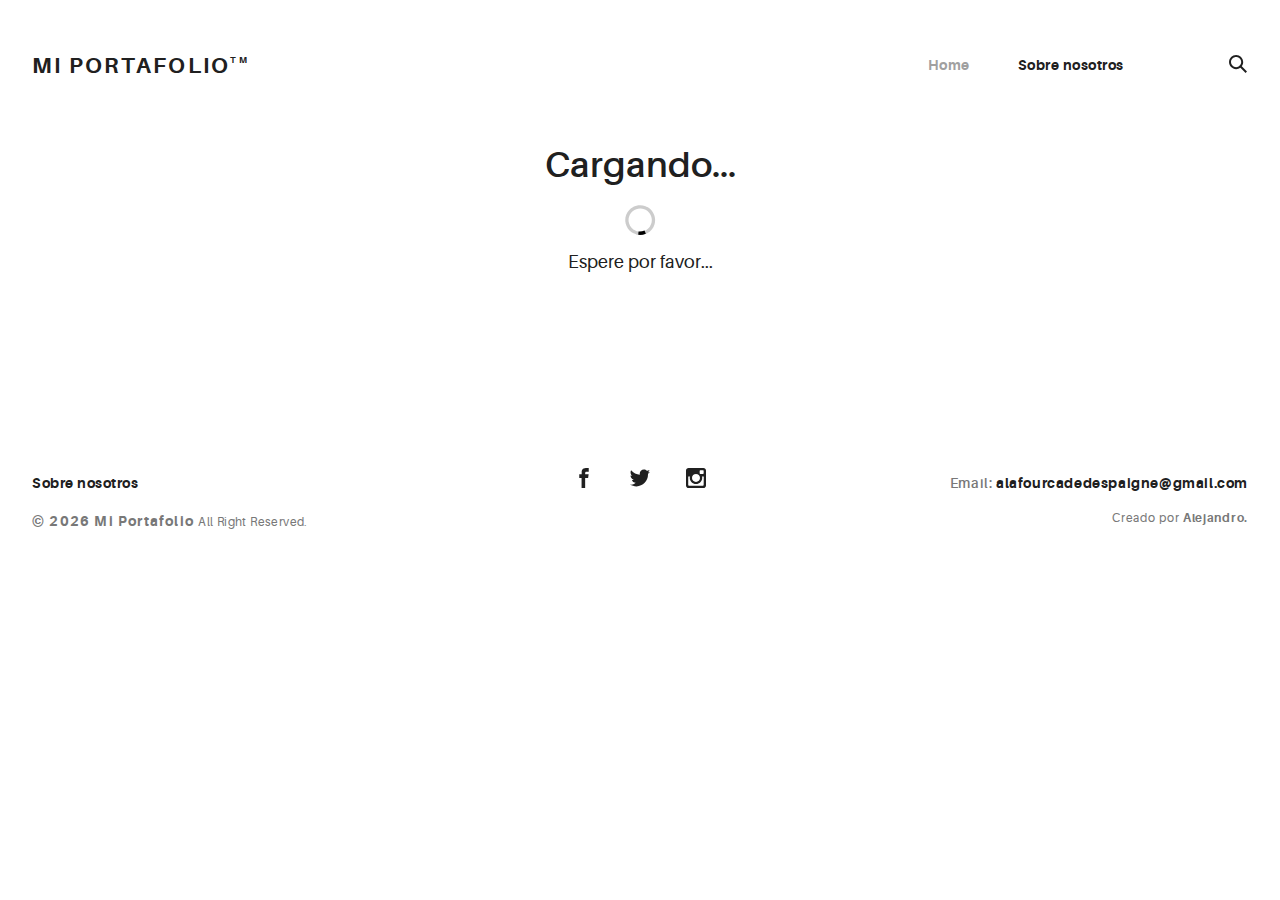
<file: docs/index.html>
<!doctype html><html lang="en"><head><meta charset="utf-8"><title>Portafolio</title><meta name="viewport" content="width=device-width,initial-scale=1"><link rel="icon" type="image/svg+xml" href="assets/img/urku-ico.svg"><link rel="stylesheet" href="assets/css/aurora-pack.min.css"><link rel="stylesheet" href="assets/css/aurora-theme-base.min.css"><link rel="stylesheet" href="assets/css/urku.css"><link href="styles.e2f6d276fafc227a1b71.bundle.css" rel="stylesheet"/></head><body><app-root></app-root><script src="assets/js/svg4everybody.min.js"></script><script>svg4everybody();</script><script type="text/javascript" src="inline.318b50c57b4eba3d437b.bundle.js"></script><script type="text/javascript" src="polyfills.b6b2cd0d4c472ac3ac12.bundle.js"></script><script type="text/javascript" src="main.88650b9a22c1e3d69df6.bundle.js"></script></body></html>
</file>
<file: docs/assets/css/urku.css>
item-inside-1/* * * * * * * * * * * * * * * * * * * * *\
 UrkuPortfolio v1.0.0
 Urku is a prtfolio template with a very clean style.
 (c) 2016 Lionel <lionel@pixeden.com> (http://pixeden.com)
 https://bitbucket.org/elrumordelaluz/urkuportfolio
 Licensed under  MIT
\* * * * * * * * * * * * * * * * * * * * */
@charset "UTF-8";
body {
  margin: 0;
}

.rk-container {
  margin-right: auto;
  margin-left: auto;
  padding-left: .25rem;
  padding-right: .25rem;
}
@media (min-width: 40em) {
  .rk-container {
    max-width: 88.88889em;
    width: 95vw;
  }
  .rk-container--inner {
    max-width: 68.88889em;
    width: 82vw;
  }
}
.rk-container--full {
  max-width: 100%;
  padding-left: 0;
  padding-right: 0;
  width: 100%;
}
@media (min-width: 64em) {
  .rk-container {
    padding-left: 0;
    padding-right: 0;
  }
}

.rk-main {
  z-index: 1;
  position: static;
}
.top-fixed .rk-main {
  padding-top: 8.5rem;
}
@media (min-width: 64em) {
  .rk-main {
    position: relative;
  }
}

.rk-header {
  background-color: #fff;
  position: relative;
  z-index: 5;
}
.top-fixed .rk-header {
  position: fixed;
}

.rk-topbar {
  -webkit-box-align: start;
  -webkit-align-items: flex-start;
  -ms-flex-align: start;
          align-items: flex-start;
  display: -webkit-box;
  display: -webkit-flex;
  display: -ms-flexbox;
  display:         flex;
  -webkit-flex-wrap: wrap;
      -ms-flex-wrap: wrap;
          flex-wrap: wrap;
  -webkit-box-pack: justify;
  -webkit-justify-content: space-between;
  -ms-flex-pack: justify;
          justify-content: space-between;
  padding-bottom: 3.3rem;
  padding-top: 2.8rem;
}
@media (min-width: 64em) {
  .rk-topbar {
    padding-bottom: 0;
  }
}

.rk-logo {
  -webkit-box-flex: 0;
  -webkit-flex: 0 0 100%;
      -ms-flex: 0 0 100%;
          flex: 0 0 100%;
  font-size: 1.375rem;
  font-weight: 700;
  letter-spacing: 2.25px;
  text-align: center;
  text-transform: uppercase;
  width: 20%;
}
.rk-logo sup {
  font-size: .5625rem;
  position: relative;
  top: -1px;
}
@media (min-width: 64em) {
  .rk-logo {
    -webkit-box-flex: 1;
    -webkit-flex: 1;
        -ms-flex: 1;
            flex: 1;
    text-align: left;
  }
}

.rk-search {
  -webkit-align-self: flex-start;
  -ms-flex-item-align: start;
          align-self: flex-start;
  margin-bottom: 3.4rem;
  margin-left: 7.7rem;
  padding-top: .16rem;
  position: relative;
}
.rk-search label,
.rk-search input {
  display: inline-block;
  vertical-align: middle;
}
.rk-search label {
  cursor: pointer;
  height: 1.875rem;
  left: -1.5rem;
  padding-bottom: .67em;
  padding-top: 0;
  position: absolute;
  top: 0;
  -webkit-transition: color .3s;
          transition: color .3s;
  width: 1.875rem;
  z-index: 20;
}
.rk-search svg {
  height: 100%;
  width: 100%;
}
.rk-search input {
  background-color: transparent;
  border: 0;
  font-size: .875rem;
  opacity: 0;
  outline: 0;
  padding: 0;
  padding-bottom: .3em;
  -webkit-transition: .3s;
          transition: .3s;
  z-index: 10;
  width: 1px;
}
.rk-search input:focus {
  opacity: 1;
  padding-left: .5rem;
  width: 100px;
}
.rk-search input:focus + label {
  color: #a0a0a0;
}

.rk-navmobile {
  position: relative;
}

.rk-mobile-menu {
  display: none;
}
.rk-mobile-menu + label {
  cursor: pointer;
  display: inline-block;
  height: 24px;
  left: 2.5vw;
  position: absolute;
  top: 2.7rem;
  width: 16px;
  z-index: 300;
}
.rk-mobile-menu + label svg {
  height: 4px;
  width: 20px;
  margin: 0;
  display: block;
  margin-bottom: 3px;
  -webkit-transition: .3s;
          transition: .3s;
}
.rk-mobile-menu + label svg:nth-of-type(1) {
  -webkit-transform-origin: center left;
      -ms-transform-origin: center left;
          transform-origin: center left;
}
.rk-mobile-menu + label svg:nth-of-type(3) {
  -webkit-transform-origin: center left;
      -ms-transform-origin: center left;
          transform-origin: center left;
}
@media (min-width: 64em) {
  .rk-mobile-menu + label {
    display: none;
  }
}
.rk-mobile-menu:checked + label,
.rk-mobile-menu + label:hover {
  color: #a0a0a0;
}
.rk-mobile-menu:checked + label svg:nth-of-type(1) {
  -webkit-transform: rotate(45deg);
      -ms-transform: rotate(45deg);
          transform: rotate(45deg);
}
.rk-mobile-menu:checked + label svg:nth-of-type(2) {
  -webkit-transform: translateX(-100%);
      -ms-transform: translateX(-100%);
          transform: translateX(-100%);
  opacity: 0;
}
.rk-mobile-menu:checked + label svg:nth-of-type(3) {
  -webkit-transform: rotate(-45deg);
      -ms-transform: rotate(-45deg);
          transform: rotate(-45deg);
}

.rk-footer {
  margin-top: 10.5rem;
  margin-bottom: 2rem;
}

.rk-footer__text {
  color: #787878;
  font-size: .75rem;
  margin-bottom: .875rem;
}
.rk-footer__text span {
  font-size: .875rem;
}

.rk-footer__copy {
  letter-spacing: .4px;
}
.rk-footer__copy span {
  letter-spacing: 1.2px;
}

.rk-footer__contact {
  display: inline-block;
  letter-spacing: .6px;
}

.rk-footer__by {
  letter-spacing: .7px;
}

.rk-social-btn {
  background: none;
  border: 0;
  display: inline-block;
  height: 20px;
  margin-left: 1rem;
  margin-right: 1rem;
  width: 20px;
}
.rk-social-btn:first-child {
  margin-left: 0;
}
.rk-social-btn:last-child {
  margin-right: 0;
}
.rk-social-btn svg {
  height: 100%;
  width: 100%;
}

.rk-layout-ctrl-cont {
  position: absolute;
  text-align: right;
  top: 2.65rem;
  padding-right: 2.5rem;
}
.top-fixed .rk-layout-ctrl-cont {
  position: fixed;
  z-index: 401;
}
.top-fixed .rk-layout-ctrl-cont:first-of-type {
  top: 2.65rem;
}
@media (min-width: 64em) {
  .rk-layout-ctrl-cont {
    padding-right: 0;
    top: 2.25rem;
  }
  .rk-layout-ctrl-cont:first-of-type {
    top: 0;
  }
  .top-fixed .rk-layout-ctrl-cont {
    top: 10.7625rem;
    z-index: -1;
  }
  .top-fixed .rk-layout-ctrl-cont:first-of-type {
    top: 8.5rem;
  }
}

.rk-layout-ctrl {
  cursor: pointer;
  display: none;
  float: right;
  clear: both;
  height: 28px;
  opacity: 0;
  padding-right: .09rem;
  padding-top: 0;
  -webkit-transition: color .3s;
          transition: color .3s;
  width: 20px;
  z-index: 401;
  position: absolute;
}
.rk-layout-ctrl:hover {
  color: #a0a0a0;
}
.rk-layout-ctrl svg {
  height: 100%;
  width: 100%;
}
@media (min-width: 40em) {
  .rk-layout-ctrl {
    display: inline-block;
  }
}
@media (min-width: 64em) {
  .rk-layout-ctrl {
    opacity: 1;
    position: static;
  }
}

.layout-ctrl-input {
  display: none;
}
.layout-ctrl-input:checked + .rk-layout-ctrl-cont label {
  display: none;
  color: #a0a0a0;
}
@media (min-width: 64em) {
  .layout-ctrl-input:checked + .rk-layout-ctrl-cont label {
    display: block;
  }
}

.rk-layout-ctrl-mobile {
  color: #a0a0a0;
  height: 19px;
  position: absolute;
  right: 40px;
  top: 46px;
  width: 19px;
  z-index: 400;
}
.top-fixed .rk-layout-ctrl-mobile {
  position: fixed;
}
.rk-layout-ctrl-mobile svg {
  -webkit-transition: -webkit-transform 250ms;
          transition:         transform 250ms;
  position: absolute;
  width: 48%;
}
.rk-layout-ctrl-mobile svg:nth-child(1),
.rk-layout-ctrl-mobile svg:nth-child(2) {
  top: 0;
  -webkit-transform-origin: top center;
      -ms-transform-origin: top center;
          transform-origin: top center;
}
.rk-layout-ctrl-mobile svg:nth-child(1),
.rk-layout-ctrl-mobile svg:nth-child(3) {
  left: 0;
}
.rk-layout-ctrl-mobile svg:nth-child(2),
.rk-layout-ctrl-mobile svg:nth-child(4) {
  right: 0;
}
.rk-layout-ctrl-mobile svg:nth-child(3),
.rk-layout-ctrl-mobile svg:nth-child(4) {
  bottom: 0;
  -webkit-transform-origin: bottom center;
      -ms-transform-origin: bottom center;
          transform-origin: bottom center;
}
.rk-layout-ctrl-mobile svg:nth-child(1),
.rk-layout-ctrl-mobile svg:nth-child(4) {
  -webkit-transform: scaleY(1.3);
      -ms-transform: scaleY(1.3);
          transform: scaleY(1.3);
}
.rk-layout-ctrl-mobile svg:nth-child(2),
.rk-layout-ctrl-mobile svg:nth-child(3) {
  -webkit-transform: scaleY(.7);
      -ms-transform: scaleY(.7);
          transform: scaleY(.7);
}
.rk-layout-ctrl-mobile.layout-blog svg:nth-child(1),
.rk-layout-ctrl-mobile.layout-blog svg:nth-child(3) {
  -webkit-transform: scaleX(1.3);
      -ms-transform: scaleX(1.3);
          transform: scaleX(1.3);
  -webkit-transform-origin: left center;
      -ms-transform-origin: left center;
          transform-origin: left center;
}
.rk-layout-ctrl-mobile.layout-blog svg:nth-child(2),
.rk-layout-ctrl-mobile.layout-blog svg:nth-child(4) {
  -webkit-transform: scaleX(1.3);
      -ms-transform: scaleX(1.3);
          transform: scaleX(1.3);
  -webkit-transform-origin: right center;
      -ms-transform-origin: right center;
          transform-origin: right center;
}
#layout-grid:checked ~ .rk-layout-ctrl-mobile svg {
  -webkit-transform: scale(1);
      -ms-transform: scale(1);
          transform: scale(1);
}
@media (max-width: 40em) {
  .rk-layout-ctrl-mobile {
    display: none;
  }
}
@media (min-width: 64em) {
  .rk-layout-ctrl-mobile {
    display: none;
  }
}

.rk-portfolio__items {
  margin-top: -4px;
}
@media (min-width: 40em) {
  .rk-portfolio__items {
    display: -webkit-box;
    display: -webkit-flex;
    display: -ms-flexbox;
    display:         flex;
    -webkit-flex-wrap: wrap;
        -ms-flex-wrap: wrap;
            flex-wrap: wrap;
    margin-left: -4px;
    margin-right: -4px;
  }
}

.rk-item {
  display: block;
  margin: 0;
  margin-bottom: .5rem;
  position: relative;
}
.rk-item.ae-masonry__item {
  display: inline-block;
  margin-bottom: 0;
}
.rk-item img {
  display: block;
  width: 100%;
}
.rk-item:hover .item-meta {
  opacity: 1;
  visibility: visible;
}
.rk-item--flex {
  background-position: center center;
  background-repeat: no-repeat;
  background-size: cover;
  border-color: white;
  border-width: 4px;
  border-style: solid;
  -webkit-box-flex: 1;
  -webkit-flex: 1;
      -ms-flex: 1;
          flex: 1;
  margin-bottom: 0;
  overflow: hidden;
}
.rk-item--flex:after {
  display: none;
}
.rk-item--flex:before {
  content: "";
  display: block;
  padding-top: 100%;
}
.rk-item--flex:hover {
  background-color: #000;
  background-blend-mode: luminosity;
}
@media (min-width: 40em) {
  .rk-item {
    border-width: 4px;
  }
}

.post-img {
  background-position: center center;
  background-repeat: no-repeat;
  background-size: cover;
  display: block;
  position: relative;
}
.post-img:before {
  content: "";
  display: block;
  padding-top: 100%;
}
.post-img:hover {
  background-color: #000;
  background-blend-mode: luminosity;
}
.post-img:hover .item-meta {
  opacity: 1;
  visibility: visible;
}

.item-meta {
  -webkit-box-align: center;
  -webkit-align-items: center;
  -ms-flex-align: center;
          align-items: center;
  background-color: rgba(255, 255, 255, .75);
  bottom: 0;
  color: #202020;
  display: -webkit-box;
  display: -webkit-flex;
  display: -ms-flexbox;
  display:         flex;
  -webkit-box-orient: vertical;
  -webkit-box-direction: normal;
  -webkit-flex-direction: column;
      -ms-flex-direction: column;
          flex-direction: column;
  font-size: .67rem;
  -webkit-box-pack: center;
  -webkit-justify-content: center;
  -ms-flex-pack: center;
          justify-content: center;
  left: 0;
  margin: auto;
  opacity: 0;
  padding: 2%;
  position: absolute;
  right: 0;
  text-align: center;
  -webkit-transition: opacity .5s;
          transition: opacity .5s;
  top: 0;
}
.item-meta h2 {
  font-size: 2.25em;
  font-weight: 700;
}
.item-meta p {
  font-size: 1.5em;
  margin-bottom: 0;
}
@media (min-width: 64em) {
  .item-meta {
    font-size: 1vw;
  }
}
@media (min-width: 94.75em) {
  .item-meta {
    font-size: 1rem;
  }
}

@media (min-width: 40em) {
  .rk-size-12 .item-meta h2,
  .fz-12 .item-meta2 h2 {
    font-size: 2.25em;
  }
  .rk-size-12 .item-meta p,
  .fz-12 .item-meta2 p {
    font-size: 1.5em;
  }
  .rk-size-8 .item-meta h2,
  .fz-8 .item-meta h2 {
    font-size: 2em;
  }
  .rk-size-8 .item-meta p,
  .fz-8 .item-meta p {
    font-size: 1.5em;
  }
  .rk-size-6 .item-meta h2,
  .fz-6 .item-meta h2 {
    font-size: 1.75em;
  }
  .rk-size-6 .item-meta p,
  .fz-6 .item-meta p {
    font-size: 1.3125em;
  }
  .rk-size-4 .item-meta h2,
  .fz-4 .item-meta h2 {
    font-size: 1.5em;
  }
  .rk-size-4 .item-meta p,
  .fz-4 .item-meta p {
    font-size: 1.125em;
  }
  .rk-size-3 .item-meta h2,
  .fz-3 .item-meta h2 {
    font-size: 1.3125em;
  }
  .rk-size-3 .item-meta p,
  .fz-3 .item-meta p {
    font-size: 1.125em;
  }
  #layout-grid:checked ~ .rk-portfolio .rk-tosize-12 .item-meta h2 {
    font-size: 2.25em;
  }
  #layout-grid:checked ~ .rk-portfolio .rk-tosize-12 .item-meta p {
    font-size: 1.5em;
  }
  #layout-grid:checked ~ .rk-portfolio .rk-tosize-6 .item-meta h2 {
    font-size: 1.75em;
  }
  #layout-grid:checked ~ .rk-portfolio .rk-tosize-6 .item-meta p {
    font-size: 1.3125em;
  }
  #layout-grid:checked ~ .rk-portfolio .rk-tosize-4 .item-meta h2,
  #layout-grid:checked ~ .rk-portfolio .rk-tosize-8 .rk-tosize-6 .item-meta h2 {
    font-size: 1.5em;
  }
  #layout-grid:checked ~ .rk-portfolio .rk-tosize-4 .item-meta p,
  #layout-grid:checked ~ .rk-portfolio .rk-tosize-8 .rk-tosize-6 .item-meta p {
    font-size: 1.125em;
  }
  #layout-grid:checked ~ .rk-portfolio .rk-tosize-3 .item-meta h2,
  #layout-grid:checked ~ .rk-portfolio .rk-tosize-6 .rk-tosize-6 .item-meta h2 {
    font-size: 1.3125em;
  }
  #layout-grid:checked ~ .rk-portfolio .rk-tosize-3 .item-meta p,
  #layout-grid:checked ~ .rk-portfolio .rk-tosize-6 .rk-tosize-6 .item-meta p {
    font-size: 1.125em;
  }
}

.ae-masonry .item-meta h2 {
  font-size: 2.25em;
}

.ae-masonry .item-meta p {
  font-size: 1.5em;
}

@media (min-width: 40em) {
  .rk-portfolio .ae-masonry-sm-2 .item-meta h2,
  .rk-portfolio .ae-grid__item[class*="item-sm"]:nth-child(1):nth-last-child(2) h2,
  .rk-portfolio .ae-grid__item[class*="item-sm"]:nth-child(1):nth-last-child(2) ~ .ae-grid__item[class*="item-sm"] h2 {
    font-size: 1.75em;
  }
  .rk-portfolio .ae-masonry-sm-2 .item-meta p,
  .rk-portfolio .ae-grid__item[class*="item-sm"]:nth-child(1):nth-last-child(2) p,
  .rk-portfolio .ae-grid__item[class*="item-sm"]:nth-child(1):nth-last-child(2) ~ .ae-grid__item[class*="item-sm"] p {
    font-size: 1.3125em;
  }
  .rk-portfolio .ae-masonry-sm-3 .item-meta h2,
  .rk-portfolio .ae-grid__item[class*="item-sm"]:nth-child(1):nth-last-child(3) h2,
  .rk-portfolio .ae-grid__item[class*="item-sm"]:nth-child(1):nth-last-child(3) ~ .ae-grid__item[class*="item-sm"] h2 {
    font-size: 1.5em;
  }
  .rk-portfolio .ae-masonry-sm-3 .item-meta p,
  .rk-portfolio .ae-grid__item[class*="item-sm"]:nth-child(1):nth-last-child(3) p,
  .rk-portfolio .ae-grid__item[class*="item-sm"]:nth-child(1):nth-last-child(3) ~ .ae-grid__item[class*="item-sm"] p {
    font-size: 1.125em;
  }
  .rk-portfolio .ae-masonry-sm-4 .item-meta h2,
  .rk-portfolio .ae-grid__item[class*="item-sm"]:nth-child(1):nth-last-child(4) h2,
  .rk-portfolio .ae-grid__item[class*="item-sm"]:nth-child(1):nth-last-child(4) ~ .ae-grid__item[class*="item-sm"] h2 {
    font-size: 1.3125em;
  }
  .rk-portfolio .ae-masonry-sm-4 .item-meta p,
  .rk-portfolio .ae-grid__item[class*="item-sm"]:nth-child(1):nth-last-child(4) p,
  .rk-portfolio .ae-grid__item[class*="item-sm"]:nth-child(1):nth-last-child(4) ~ .ae-grid__item[class*="item-sm"] p {
    font-size: 1.125em;
  }
}

@media (min-width: 52em) {
  .rk-portfolio .ae-masonry-md-2 .item-meta h2,
  .rk-portfolio .ae-grid__item[class*="item-md"]:nth-child(1):nth-last-child(2) h2,
  .rk-portfolio .ae-grid__item[class*="item-md"]:nth-child(1):nth-last-child(2) ~ .ae-grid__item[class*="item-md"] h2 {
    font-size: 1.75em;
  }
  .rk-portfolio .ae-masonry-md-2 .item-meta p,
  .rk-portfolio .ae-grid__item[class*="item-md"]:nth-child(1):nth-last-child(2) p,
  .rk-portfolio .ae-grid__item[class*="item-md"]:nth-child(1):nth-last-child(2) ~ .ae-grid__item[class*="item-md"] p {
    font-size: 1.3125em;
  }
  .rk-portfolio .ae-masonry-md-3 .item-meta h2,
  .rk-portfolio .ae-grid__item[class*="item-md"]:nth-child(1):nth-last-child(3) h2,
  .rk-portfolio .ae-grid__item[class*="item-md"]:nth-child(1):nth-last-child(3) ~ .ae-grid__item[class*="item-md"] h2 {
    font-size: 1.5em;
  }
  .rk-portfolio .ae-masonry-md-3 .item-meta p,
  .rk-portfolio .ae-grid__item[class*="item-md"]:nth-child(1):nth-last-child(3) p,
  .rk-portfolio .ae-grid__item[class*="item-md"]:nth-child(1):nth-last-child(3) ~ .ae-grid__item[class*="item-md"] p {
    font-size: 1.125em;
  }
  .rk-portfolio .ae-masonry-md-4 .item-meta h2,
  .rk-portfolio .ae-grid__item[class*="item-md"]:nth-child(1):nth-last-child(4) h2,
  .rk-portfolio .ae-grid__item[class*="item-md"]:nth-child(1):nth-last-child(4) ~ .ae-grid__item[class*="item-md"] h2 {
    font-size: 1.3125em;
  }
  .rk-portfolio .ae-masonry-md-4 .item-meta p,
  .rk-portfolio .ae-grid__item[class*="item-md"]:nth-child(1):nth-last-child(4) p,
  .rk-portfolio .ae-grid__item[class*="item-md"]:nth-child(1):nth-last-child(4) ~ .ae-grid__item[class*="item-md"] p {
    font-size: 1.125em;
  }
}

@media (min-width: 64em) {
  .rk-portfolio .ae-masonry-lg-2 .item-meta h2,
  .rk-portfolio .ae-grid__item[class*="item-lg"]:nth-child(1):nth-last-child(2) h2,
  .rk-portfolio .ae-grid__item[class*="item-lg"]:nth-child(1):nth-last-child(2) ~ .ae-grid__item[class*="item-lg"] h2 {
    font-size: 1.75em;
  }
  .rk-portfolio .ae-masonry-lg-2 .item-meta p,
  .rk-portfolio .ae-grid__item[class*="item-lg"]:nth-child(1):nth-last-child(2) p,
  .rk-portfolio .ae-grid__item[class*="item-lg"]:nth-child(1):nth-last-child(2) ~ .ae-grid__item[class*="item-lg"] p {
    font-size: 1.3125em;
  }
  .rk-portfolio .ae-masonry-lg-3 .item-meta h2,
  .rk-portfolio .ae-grid__item[class*="item-lg"]:nth-child(1):nth-last-child(3) h2,
  .rk-portfolio .ae-grid__item[class*="item-lg"]:nth-child(1):nth-last-child(3) ~ .ae-grid__item[class*="item-lg"] h2 {
    font-size: 1.5em;
  }
  .rk-portfolio .ae-masonry-lg-3 .item-meta p,
  .rk-portfolio .ae-grid__item[class*="item-lg"]:nth-child(1):nth-last-child(3) p,
  .rk-portfolio .ae-grid__item[class*="item-lg"]:nth-child(1):nth-last-child(3) ~ .ae-grid__item[class*="item-lg"] p {
    font-size: 1.125em;
  }
  .rk-portfolio .ae-masonry-lg-4 .item-meta h2,
  .rk-portfolio .ae-grid__item[class*="item-lg"]:nth-child(1):nth-last-child(4) h2,
  .rk-portfolio .ae-grid__item[class*="item-lg"]:nth-child(1):nth-last-child(4) ~ .ae-grid__item[class*="item-lg"] h2 {
    font-size: 1.3125em;
  }
  .rk-portfolio .ae-masonry-lg-4 .item-meta p,
  .rk-portfolio .ae-grid__item[class*="item-lg"]:nth-child(1):nth-last-child(4) p,
  .rk-portfolio .ae-grid__item[class*="item-lg"]:nth-child(1):nth-last-child(4) ~ .ae-grid__item[class*="item-lg"] p {
    font-size: 1.125em;
  }
}

@media (min-width: 75em) {
  .rk-portfolio .ae-masonry-xl-2 .item-meta h2,
  .rk-portfolio .ae-grid__item[class*="item-xl"]:nth-child(1):nth-last-child(2) h2,
  .rk-portfolio .ae-grid__item[class*="item-xl"]:nth-child(1):nth-last-child(2) ~ .ae-grid__item[class*="item-xl"] h2 {
    font-size: 1.75em;
  }
  .rk-portfolio .ae-masonry-xl-2 .item-meta p,
  .rk-portfolio .ae-grid__item[class*="item-xl"]:nth-child(1):nth-last-child(2) p,
  .rk-portfolio .ae-grid__item[class*="item-xl"]:nth-child(1):nth-last-child(2) ~ .ae-grid__item[class*="item-xl"] p {
    font-size: 1.3125em;
  }
  .rk-portfolio .ae-masonry-xl-3 .item-meta h2,
  .rk-portfolio .ae-grid__item[class*="item-xl"]:nth-child(1):nth-last-child(3) h2,
  .rk-portfolio .ae-grid__item[class*="item-xl"]:nth-child(1):nth-last-child(3) ~ .ae-grid__item[class*="item-xl"] h2 {
    font-size: 1.5em;
  }
  .rk-portfolio .ae-masonry-xl-3 .item-meta p,
  .rk-portfolio .ae-grid__item[class*="item-xl"]:nth-child(1):nth-last-child(3) p,
  .rk-portfolio .ae-grid__item[class*="item-xl"]:nth-child(1):nth-last-child(3) ~ .ae-grid__item[class*="item-xl"] p {
    font-size: 1.125em;
  }
  .rk-portfolio .ae-masonry-xl-4 .item-meta h2,
  .rk-portfolio .ae-grid__item[class*="item-xl"]:nth-child(1):nth-last-child(4) h2,
  .rk-portfolio .ae-grid__item[class*="item-xl"]:nth-child(1):nth-last-child(4) ~ .ae-grid__item[class*="item-xl"] h2 {
    font-size: 1.3125em;
  }
  .rk-portfolio .ae-masonry-xl-4 .item-meta p,
  .rk-portfolio .ae-grid__item[class*="item-xl"]:nth-child(1):nth-last-child(4) p,
  .rk-portfolio .ae-grid__item[class*="item-xl"]:nth-child(1):nth-last-child(4) ~ .ae-grid__item[class*="item-xl"] p {
    font-size: 1.125em;
  }
}

@media (min-width: 40em) {
  .rk-size-1 {
    -webkit-box-flex: 0;
    -webkit-flex-grow: 0;
    -ms-flex-positive: 0;
            flex-grow: 0;
    -webkit-flex-shrink: 0;
    -ms-flex-negative: 0;
            flex-shrink: 0;
    -webkit-flex-basis: auto;
    -ms-flex-preferred-size: auto;
            flex-basis: auto;
    width: 8.33333%;
  }
  .rk-size-2 {
    -webkit-box-flex: 0;
    -webkit-flex-grow: 0;
    -ms-flex-positive: 0;
            flex-grow: 0;
    -webkit-flex-shrink: 0;
    -ms-flex-negative: 0;
            flex-shrink: 0;
    -webkit-flex-basis: auto;
    -ms-flex-preferred-size: auto;
            flex-basis: auto;
    width: 16.66667%;
  }
  .rk-size-3 {
    -webkit-box-flex: 0;
    -webkit-flex-grow: 0;
    -ms-flex-positive: 0;
            flex-grow: 0;
    -webkit-flex-shrink: 0;
    -ms-flex-negative: 0;
            flex-shrink: 0;
    -webkit-flex-basis: auto;
    -ms-flex-preferred-size: auto;
            flex-basis: auto;
    width: 25%;
  }
  .rk-size-4 {
    -webkit-box-flex: 0;
    -webkit-flex-grow: 0;
    -ms-flex-positive: 0;
            flex-grow: 0;
    -webkit-flex-shrink: 0;
    -ms-flex-negative: 0;
            flex-shrink: 0;
    -webkit-flex-basis: auto;
    -ms-flex-preferred-size: auto;
            flex-basis: auto;
    width: 33.33333%;
  }
  .rk-size-5 {
    -webkit-box-flex: 0;
    -webkit-flex-grow: 0;
    -ms-flex-positive: 0;
            flex-grow: 0;
    -webkit-flex-shrink: 0;
    -ms-flex-negative: 0;
            flex-shrink: 0;
    -webkit-flex-basis: auto;
    -ms-flex-preferred-size: auto;
            flex-basis: auto;
    width: 41.66667%;
  }
  .rk-size-6 {
    -webkit-box-flex: 0;
    -webkit-flex-grow: 0;
    -ms-flex-positive: 0;
            flex-grow: 0;
    -webkit-flex-shrink: 0;
    -ms-flex-negative: 0;
            flex-shrink: 0;
    -webkit-flex-basis: auto;
    -ms-flex-preferred-size: auto;
            flex-basis: auto;
    width: 50%;
  }
  .rk-size-7 {
    -webkit-box-flex: 0;
    -webkit-flex-grow: 0;
    -ms-flex-positive: 0;
            flex-grow: 0;
    -webkit-flex-shrink: 0;
    -ms-flex-negative: 0;
            flex-shrink: 0;
    -webkit-flex-basis: auto;
    -ms-flex-preferred-size: auto;
            flex-basis: auto;
    width: 58.33333%;
  }
  .rk-size-8 {
    -webkit-box-flex: 0;
    -webkit-flex-grow: 0;
    -ms-flex-positive: 0;
            flex-grow: 0;
    -webkit-flex-shrink: 0;
    -ms-flex-negative: 0;
            flex-shrink: 0;
    -webkit-flex-basis: auto;
    -ms-flex-preferred-size: auto;
            flex-basis: auto;
    width: 66.66667%;
  }
  .rk-size-9 {
    -webkit-box-flex: 0;
    -webkit-flex-grow: 0;
    -ms-flex-positive: 0;
            flex-grow: 0;
    -webkit-flex-shrink: 0;
    -ms-flex-negative: 0;
            flex-shrink: 0;
    -webkit-flex-basis: auto;
    -ms-flex-preferred-size: auto;
            flex-basis: auto;
    width: 75%;
  }
  .rk-size-10 {
    -webkit-box-flex: 0;
    -webkit-flex-grow: 0;
    -ms-flex-positive: 0;
            flex-grow: 0;
    -webkit-flex-shrink: 0;
    -ms-flex-negative: 0;
            flex-shrink: 0;
    -webkit-flex-basis: auto;
    -ms-flex-preferred-size: auto;
            flex-basis: auto;
    width: 83.33333%;
  }
  .rk-size-11 {
    -webkit-box-flex: 0;
    -webkit-flex-grow: 0;
    -ms-flex-positive: 0;
            flex-grow: 0;
    -webkit-flex-shrink: 0;
    -ms-flex-negative: 0;
            flex-shrink: 0;
    -webkit-flex-basis: auto;
    -ms-flex-preferred-size: auto;
            flex-basis: auto;
    width: 91.66667%;
  }
  .rk-size-12 {
    -webkit-box-flex: 0;
    -webkit-flex-grow: 0;
    -ms-flex-positive: 0;
            flex-grow: 0;
    -webkit-flex-shrink: 0;
    -ms-flex-negative: 0;
            flex-shrink: 0;
    -webkit-flex-basis: auto;
    -ms-flex-preferred-size: auto;
            flex-basis: auto;
    width: 100%;
  }
}

#layout-grid:checked ~ .rk-portfolio .rk-tosize-1 {
  -webkit-box-flex: 0;
  -webkit-flex-grow: 0;
  -ms-flex-positive: 0;
          flex-grow: 0;
  -webkit-flex-shrink: 0;
  -ms-flex-negative: 0;
          flex-shrink: 0;
  -webkit-flex-basis: auto;
  -ms-flex-preferred-size: auto;
          flex-basis: auto;
  width: 8.33333%;
}

#layout-grid:checked ~ .rk-portfolio .rk-tosize-2 {
  -webkit-box-flex: 0;
  -webkit-flex-grow: 0;
  -ms-flex-positive: 0;
          flex-grow: 0;
  -webkit-flex-shrink: 0;
  -ms-flex-negative: 0;
          flex-shrink: 0;
  -webkit-flex-basis: auto;
  -ms-flex-preferred-size: auto;
          flex-basis: auto;
  width: 16.66667%;
}

#layout-grid:checked ~ .rk-portfolio .rk-tosize-3 {
  -webkit-box-flex: 0;
  -webkit-flex-grow: 0;
  -ms-flex-positive: 0;
          flex-grow: 0;
  -webkit-flex-shrink: 0;
  -ms-flex-negative: 0;
          flex-shrink: 0;
  -webkit-flex-basis: auto;
  -ms-flex-preferred-size: auto;
          flex-basis: auto;
  width: 25%;
}

#layout-grid:checked ~ .rk-portfolio .rk-tosize-4 {
  -webkit-box-flex: 0;
  -webkit-flex-grow: 0;
  -ms-flex-positive: 0;
          flex-grow: 0;
  -webkit-flex-shrink: 0;
  -ms-flex-negative: 0;
          flex-shrink: 0;
  -webkit-flex-basis: auto;
  -ms-flex-preferred-size: auto;
          flex-basis: auto;
  width: 33.33333%;
}

#layout-grid:checked ~ .rk-portfolio .rk-tosize-5 {
  -webkit-box-flex: 0;
  -webkit-flex-grow: 0;
  -ms-flex-positive: 0;
          flex-grow: 0;
  -webkit-flex-shrink: 0;
  -ms-flex-negative: 0;
          flex-shrink: 0;
  -webkit-flex-basis: auto;
  -ms-flex-preferred-size: auto;
          flex-basis: auto;
  width: 41.66667%;
}

#layout-grid:checked ~ .rk-portfolio .rk-tosize-6 {
  -webkit-box-flex: 0;
  -webkit-flex-grow: 0;
  -ms-flex-positive: 0;
          flex-grow: 0;
  -webkit-flex-shrink: 0;
  -ms-flex-negative: 0;
          flex-shrink: 0;
  -webkit-flex-basis: auto;
  -ms-flex-preferred-size: auto;
          flex-basis: auto;
  width: 50%;
}

#layout-grid:checked ~ .rk-portfolio .rk-tosize-7 {
  -webkit-box-flex: 0;
  -webkit-flex-grow: 0;
  -ms-flex-positive: 0;
          flex-grow: 0;
  -webkit-flex-shrink: 0;
  -ms-flex-negative: 0;
          flex-shrink: 0;
  -webkit-flex-basis: auto;
  -ms-flex-preferred-size: auto;
          flex-basis: auto;
  width: 58.33333%;
}

#layout-grid:checked ~ .rk-portfolio .rk-tosize-8 {
  -webkit-box-flex: 0;
  -webkit-flex-grow: 0;
  -ms-flex-positive: 0;
          flex-grow: 0;
  -webkit-flex-shrink: 0;
  -ms-flex-negative: 0;
          flex-shrink: 0;
  -webkit-flex-basis: auto;
  -ms-flex-preferred-size: auto;
          flex-basis: auto;
  width: 66.66667%;
}

#layout-grid:checked ~ .rk-portfolio .rk-tosize-9 {
  -webkit-box-flex: 0;
  -webkit-flex-grow: 0;
  -ms-flex-positive: 0;
          flex-grow: 0;
  -webkit-flex-shrink: 0;
  -ms-flex-negative: 0;
          flex-shrink: 0;
  -webkit-flex-basis: auto;
  -ms-flex-preferred-size: auto;
          flex-basis: auto;
  width: 75%;
}

#layout-grid:checked ~ .rk-portfolio .rk-tosize-10 {
  -webkit-box-flex: 0;
  -webkit-flex-grow: 0;
  -ms-flex-positive: 0;
          flex-grow: 0;
  -webkit-flex-shrink: 0;
  -ms-flex-negative: 0;
          flex-shrink: 0;
  -webkit-flex-basis: auto;
  -ms-flex-preferred-size: auto;
          flex-basis: auto;
  width: 83.33333%;
}

#layout-grid:checked ~ .rk-portfolio .rk-tosize-11 {
  -webkit-box-flex: 0;
  -webkit-flex-grow: 0;
  -ms-flex-positive: 0;
          flex-grow: 0;
  -webkit-flex-shrink: 0;
  -ms-flex-negative: 0;
          flex-shrink: 0;
  -webkit-flex-basis: auto;
  -ms-flex-preferred-size: auto;
          flex-basis: auto;
  width: 91.66667%;
}

#layout-grid:checked ~ .rk-portfolio .rk-tosize-12 {
  -webkit-box-flex: 0;
  -webkit-flex-grow: 0;
  -ms-flex-positive: 0;
          flex-grow: 0;
  -webkit-flex-shrink: 0;
  -ms-flex-negative: 0;
          flex-shrink: 0;
  -webkit-flex-basis: auto;
  -ms-flex-preferred-size: auto;
          flex-basis: auto;
  width: 100%;
}

#layout-grid:checked ~ .rk-portfolio .rk-tosize-auto {
  -webkit-box-flex: 1;
  -webkit-flex: 1;
      -ms-flex: 1;
          flex: 1;
}

@media (min-width: 40em) {
  .rk-landscape:before {
    padding-top: 66.93548%;
  }
  .rk-landscape-alt:before {
    padding-top: 56.45161%;
  }
  .rk-portrait:before {
    padding-top: 134.74026%;
  }
  .rk-square:before {
    padding-top: 100%;
  }
}

#layout-grid:checked ~ .rk-portfolio .rk-tolandscape:before,
#layout-grid:checked ~ .rk-blog .rk-tolandscape:before,
.rk-blog--columns .rk-tolandscape:before {
  padding-top: 66.93548%;
}

#layout-grid:checked ~ .rk-portfolio .rk-tolandscape-alt:before,
#layout-grid:checked ~ .rk-blog .rk-tolandscape-alt:before,
.rk-blog--columns .rk-tolandscape-alt:before {
  padding-top: 56.45161%;
}

#layout-grid:checked ~ .rk-portfolio .rk-toportrait:before,
#layout-grid:checked ~ .rk-blog .rk-toportrait:before,
.rk-blog--columns .rk-toportrait:before {
  padding-top: 134.74026%;
}

#layout-grid:checked ~ .rk-portfolio .rk-tosquare:before,
#layout-grid:checked ~ .rk-blog .rk-tosquare:before,
.rk-blog--columns .rk-tosquare:before {
  padding-top: 100%;
}

.item-1 {
  background-image: url("../img/project-1.jpg");
}
@media (min-width: 40em) {
  #layout-grid:checked ~ .rk-portfolio .item-1 {
    background-position: center left;
  }
}

.item-2 {
  background-image: url("../img/project-2.jpg");
}

.item-3 {
  background-image: url("../img/project-3.jpg");
}

.item-4 {
  background-image: url("../img/project-4.jpg");
}

.item-5 {
  background-image: url("../img/project-5.jpg");
}
@media (min-width: 40em) {
  #layout-grid:checked ~ .rk-portfolio .item-5 {
    background-position: center left;
  }
}

.item-6 {
  background-image: url("../img/project-6.jpg");
}
@media (min-width: 40em) {
  #layout-grid:checked ~ .rk-portfolio .item-6 {
    background-position: top center;
  }
}

.item-7 {
  background-image: url("../img/project-7.jpg");
}

.item-8 {
  background-image: url("../img/project-8.jpg");
}

.item-9 {
  background-image: url("../img/project-9.jpg");
}

.item-10 {
  background-image: url("../img/project-10.jpg");
}

.item-11 {
  background-image: url("../img/project-11.jpg");
}

.item-12 {
  background-image: url("../img/project-12.jpg");
}

.item-13 {
  background-image: url("../img/project-13.jpg");
}
@media (min-width: 40em) {
  #layout-grid:checked ~ .rk-portfolio .item-13 {
    background-position: top right;
  }
  #layout-grid:checked ~ .rk-portfolio .item-13 {
    background-size: 142%;
  }
}

.item-14 {
  background-image: url("../img/project-14.jpg");
}

.item-15 {
  background-image: url("../img/project-15.jpg");
}

@media (min-width: 40em) {
  #layout-grid:checked ~ .rk-portfolio .rk-items-cont {
    display: -webkit-box;
    display: -webkit-flex;
    display: -ms-flexbox;
    display:         flex;
  }
}

.rk-portfolio-cover {
  background-position: center center;
  background-size: cover;
  display: -webkit-box;
  display: -webkit-flex;
  display: -ms-flexbox;
  display:         flex;
  -webkit-box-pack: center;
  -webkit-justify-content: center;
  -ms-flex-pack: center;
          justify-content: center;
  -webkit-box-align: end;
  -webkit-align-items: flex-end;
  -ms-flex-align: end;
          align-items: flex-end;
  height: 100vh;
  padding-bottom: 1.5rem;
  width: 100%;
}
@media (min-width: 40em) {
  .rk-portfolio-cover {
    padding-bottom: 2.5rem;
  }
}

.rk-portfolio--inner img {
  width: 100%;
}

.rk-portfolio-title {
  letter-spacing: .0359em;
}

.rk-portfolio-category {
  letter-spacing: .021em;
}

.rk-portfolio-inner-client span {
  letter-spacing: .05em;
}

.rk-portfolio-inner-website {
  letter-spacing: .05em;
}

.rk-portfolio-inner-date {
  letter-spacing: .02em;
}

.rk-portfolio-info {
  margin-top: 4.9rem;
}

.rk-portfolio-inner-title {
  margin-top: .2em;
}

.rk-portfolio-details p {
  margin-bottom: .4rem;
}

.item-inside__meta {
  text-align: center;
}
.item-inside__meta--contrast:before {
  background-color: rgba(255, 255, 255, .3);
  content: "";
  height: 100%;
  left: 0;
  position: absolute;
  top: 0;
  width: 100%;
  z-index: 1;
}
.item-inside__meta .rk-portfolio-title,
.item-inside__meta .rk-portfolio-category {
  position: relative;
  z-index: 2;
}

.inner-box-1 {
  margin-top: 3.4rem;
}

.inner-box-3 {
  margin-top: 6.6rem;
}

.inner-box-4 {
  margin-top: 6rem;
}

.item-inside-1 {
  /*background-image: url("../img/project-1.jpg");*/
  background-position: 50% 100%;
  background-size: 350%;
}
@media only screen and (-webkit-min-device-pixel-ratio: 1.5), only screen and (min--moz-device-pixel-ratio: 1.5), only screen and (-o-min-device-pixel-ratio: 3/2), only screen and (min-device-pixel-ratio: 1.5) {
  .item-inside-1 {
    background-image: url("../img/project-1h.jpg");
  }
}
@media (min-width: 40em) {
  .item-inside-1 {
    background-size: 150%;
  }
}

.post-inside-1 {
  background-image: url("../img/post-1.jpg");
}

#layout-grid:checked ~ .rk-portfolio,
#layout-grid:checked ~ .rk-blog {
  -webkit-animation: op2 .5s;
          animation: op2 .5s;
}

#layout-base:checked ~ .rk-portfolio,
#layout-base:checked ~ .rk-blog {
  -webkit-animation: op .5s;
          animation: op .5s;
}

@-webkit-keyframes op {
  0% {
    opacity: 0;
  }
  100% {
    opacity: 1;
  }
}

@keyframes op {
  0% {
    opacity: 0;
  }
  100% {
    opacity: 1;
  }
}

@-webkit-keyframes op2 {
  0% {
    opacity: 0;
  }
  100% {
    opacity: 1;
  }
}

@keyframes op2 {
  0% {
    opacity: 0;
  }
  100% {
    opacity: 1;
  }
}

.rk-blog {
  padding-top: .25rem;
}

.rk-blog__items {
  margin-bottom: 2.7rem;
}
@media (min-width: 40em) {
  .rk-blog__items {
    -webkit-column-count: 1;
       -moz-column-count: 1;
            column-count: 1;
    -webkit-column-gap: .5rem;
       -moz-column-gap: .5rem;
            column-gap: .5rem;
  }
}

.rk-blog__item {
  display: inline-block;
  margin: 0 0 10.6rem;
  width: 100%;
}

@media (min-width: 40em) {
  #layout-grid:checked ~ .rk-blog .rk-blog__items,
  .rk-blog--columns .rk-blog__items {
    -webkit-column-count: 2;
       -moz-column-count: 2;
            column-count: 2;
    margin-bottom: 6.2rem;
  }
}

@media (min-width: 75em) {
  #layout-grid:checked ~ .rk-blog .rk-blog__items,
  .rk-blog--columns .rk-blog__items {
    -webkit-column-count: 3;
       -moz-column-count: 3;
            column-count: 3;
  }
}

.blog-info,
.blog-meta {
  margin: 0 auto;
  text-align: center;
  width: 78.5%;
}

.blog-info {
  margin-top: 4rem;
}

.blog-info__title {
  letter-spacing: .04em;
}

.blog-info__author {
  letter-spacing: .02em;
  margin-top: 1em;
}

.blog-info__excerpt {
  margin-top: 3.9rem;
  letter-spacing: .05em;
  line-height: 1.8125;
  text-align: left;
}
.blog-info__excerpt:not(:empty):after {
  content: " […]";
}

.blog-meta {
  -webkit-box-align: baseline;
  -webkit-align-items: baseline;
  -ms-flex-align: baseline;
          align-items: baseline;
  display: -webkit-box;
  display: -webkit-flex;
  display: -ms-flexbox;
  display:         flex;
  -webkit-flex-wrap: wrap;
      -ms-flex-wrap: wrap;
          flex-wrap: wrap;
  -webkit-box-pack: justify;
  -webkit-justify-content: space-between;
  -ms-flex-pack: justify;
          justify-content: space-between;
  margin-top: 3.5rem;
}

.blog-meta__comments {
  letter-spacing: .06em;
}

.blog-meta__date {
  color: #787878;
  letter-spacing: .05em;
}

#layout-grid:checked ~ .rk-blog .blog-info,
.rk-blog--columns .blog-info {
  margin-top: 3.5rem;
}

#layout-grid:checked ~ .rk-blog .blog-info__title,
.rk-blog--columns .blog-info__title {
  font-size: 1.3125rem;
}

#layout-grid:checked ~ .rk-blog .blog-info__author,
.rk-blog--columns .blog-info__author {
  font-size: 1rem;
  margin-top: 0;
}

#layout-grid:checked ~ .rk-blog .blog-info__excerpt,
.rk-blog--columns .blog-info__excerpt {
  font-size: 1rem;
  margin-top: 1.9rem;
  line-height: 1.625;
}
#layout-grid:checked ~ .rk-blog .blog-info__excerpt span,
.rk-blog--columns .blog-info__excerpt span {
  display: none;
}

#layout-grid:checked ~ .rk-blog .blog-meta,
.rk-blog--columns .blog-meta {
  margin-top: 2rem;
}

#layout-grid:checked ~ .rk-blog .blog-meta__read-more,
.rk-blog--columns .blog-meta__read-more {
  display: none;
}

#layout-grid:checked ~ .rk-blog .blog-meta__comments,
.rk-blog--columns .blog-meta__comments {
  font-size: 1rem;
}

#layout-grid:checked ~ .rk-blog .blog-meta__date,
.rk-blog--columns .blog-meta__date {
  font-size: .875rem;
}

#layout-grid:checked ~ .rk-blog .rk-blog__item,
.rk-blog--columns .rk-blog__item {
  margin-bottom: 7.3rem;
}

.post-1 {
  background-image: url("../img/post-1.jpg");
}
@media (min-width: 40em) {
  #layout-grid:checked ~ .rk-blog .post-1 {
    background-position: center right;
  }
}

.post-2 {
  background-image: url("../img/post-2.jpg");
}

.post-3 {
  background-image: url("../img/post-3.jpg");
  background-size: 160%;
}
@media (min-width: 40em) {
  #layout-grid:checked ~ .rk-blog .post-3 {
    background-position: bottom left;
  }
  #layout-grid:checked ~ .rk-blog .post-3 {
    background-size: 200%;
  }
}

.post-4 {
  background-image: url("../img/post-4.jpg");
}

.post-5 {
  background-image: url("../img/post-5.jpg");
}
@media (min-width: 40em) {
  #layout-grid:checked ~ .rk-blog .post-5 {
    background-position: center left;
  }
}

.post-6 {
  background-image: url("../img/post-6.jpg");
}
@media (min-width: 40em) {
  #layout-grid:checked ~ .rk-blog .post-6 {
    background-position: center right;
  }
}

.post-7 {
  background-image: url("../img/post-7.jpg");
}
@media (min-width: 40em) {
  #layout-grid:checked ~ .rk-blog .post-7 {
    background-position: center left;
  }
}

.post-8 {
  background-image: url("../img/post-8.jpg");
}

.post-9 {
  background-image: url("../img/post-9.jpg");
}
@media (min-width: 40em) {
  #layout-grid:checked ~ .rk-blog .post-9 {
    background-position: 25% 50%;
  }
}

.post-1 {
  background-image: url("../img/post-1.jpg");
}
@media (min-width: 40em) {
  .rk-blog--columns .post-1 {
    background-position: center right;
  }
}

.post-2 {
  background-image: url("../img/post-2.jpg");
}

.post-3 {
  background-image: url("../img/post-3.jpg");
  background-size: 160%;
}
@media (min-width: 40em) {
  .rk-blog--columns .post-3 {
    background-position: bottom left;
  }
  .rk-blog--columns .post-3 {
    background-size: 200%;
  }
}

.post-4 {
  background-image: url("../img/post-4.jpg");
}

.post-5 {
  background-image: url("../img/post-5.jpg");
}
@media (min-width: 40em) {
  .rk-blog--columns .post-5 {
    background-position: center left;
  }
}

.post-6 {
  background-image: url("../img/post-6.jpg");
}
@media (min-width: 40em) {
  .rk-blog--columns .post-6 {
    background-position: center right;
  }
}

.post-7 {
  background-image: url("../img/post-7.jpg");
}
@media (min-width: 40em) {
  .rk-blog--columns .post-7 {
    background-position: center left;
  }
}

.post-8 {
  background-image: url("../img/post-8.jpg");
}

.post-9 {
  background-image: url("../img/post-9.jpg");
}
@media (min-width: 40em) {
  .rk-blog--columns .post-9 {
    background-position: 25% 50%;
  }
}

.arrow-button {
  display: -webkit-box;
  display: -webkit-flex;
  display: -ms-flexbox;
  display:         flex;
  background: none;
  border: 0;
  cursor: pointer;
  font-size: inherit;
  font-weight: 700;
  letter-spacing: .02em;
  -webkit-box-align: center;
  -webkit-align-items: center;
  -ms-flex-align: center;
          align-items: center;
}
.arrow-button svg,
.arrow-button .arrow-cont-rev,
.arrow-button .arrow-cont {
  height: 2em;
  -webkit-transition: -webkit-transform .3s;
          transition:         transform .3s;
  width: 2em;
}
.arrow-button .arrow-cont-rev
.arrow-cont {
  -webkit-align-self: center;
  -ms-flex-item-align: center;
          align-self: center;
  vertical-align: super;
}
.arrow-button .arrow-cont {
  margin-left: 2em;
}
.arrow-button .arrow-cont svg {
  margin-left: 0;
}
.arrow-button .arrow-cont-rev {
  margin-right: 2em;
}
.arrow-button .arrow-cont-rev svg {
  margin-left: 0;
}
.arrow-button--right {
  margin-left: auto;
  margin-right: auto;
}
@media (min-width: 75em) {
  .arrow-button--right {
    margin-left: auto;
    margin-right: 0;
  }
}
.arrow-button--center {
  margin-left: auto;
  margin-right: auto;
}
@media (min-width: 75em) {
  .arrow-button--out {
    margin-right: -4.5em;
  }
}
.arrow-button .arrow-cont-rev {
  -webkit-transform: scale(-1, 1);
      -ms-transform: scale(-1, 1);
          transform: scale(-1, 1);
}
.arrow-button--reverse div {
  margin-left: 0;
  -webkit-box-ordinal-group: 0;
  -webkit-order: -1;
  -ms-flex-order: -1;
          order: -1;
}
.arrow-button:hover .arrow-cont {
  -webkit-transform: translateX(.25rem);
      -ms-transform: translateX(.25rem);
          transform: translateX(.25rem);
}
.arrow-button--reverse:hover .arrow-cont-rev {
  -webkit-transform: scale(-1, 1) translateX(.25rem);
      -ms-transform: scale(-1, 1) translateX(.25rem);
          transform: scale(-1, 1) translateX(.25rem);
}
.arrow-button--reverse:hover .arrow-cont-rev svg {
  -webkit-transform: translateX(0);
      -ms-transform: translateX(0);
          transform: translateX(0);
}
.arrow-button--compress svg {
  margin-left: 1em;
}
.arrow-button--nospace svg {
  margin-left: 0;
}
.arrow-button--flip svg {
  -webkit-transform: rotate(180deg);
      -ms-transform: rotate(180deg);
          transform: rotate(180deg);
}

.group-buttons {
  -webkit-box-align: center;
  -webkit-align-items: center;
  -ms-flex-align: center;
          align-items: center;
  display: -webkit-box;
  display: -webkit-flex;
  display: -ms-flexbox;
  display:         flex;
  -webkit-flex-wrap: wrap;
      -ms-flex-wrap: wrap;
          flex-wrap: wrap;
  -webkit-justify-content: space-around;
  -ms-flex-pack: distribute;
          justify-content: space-around;
  width: 100%;
}
@media (min-width: 40em) {
  .group-buttons {
    -webkit-box-pack: justify;
    -webkit-justify-content: space-between;
    -ms-flex-pack: justify;
            justify-content: space-between;
  }
}

.rk-arrow svg {
  height: .875em;
  width: 2.375em;
}

.rk-comments,
.rk-comments ul {
  list-style: none;
}

.rk-comments__title {
  letter-spacing: .05em;
  margin-bottom: 5rem;
}

.rk-comment {
  -webkit-box-align: start;
  -webkit-align-items: flex-start;
  -ms-flex-align: start;
          align-items: flex-start;
  display: -webkit-box;
  display: -webkit-flex;
  display: -ms-flexbox;
  display:         flex;
  margin-bottom: 5rem;
}
.rk-comment__avatar {
  -webkit-box-flex: 0;
  -webkit-flex: 0 0 4.6875rem;
      -ms-flex: 0 0 4.6875rem;
          flex: 0 0 4.6875rem;
  margin-right: 2.3rem;
}
.rk-comment__header {
  -webkit-box-align: baseline;
  -webkit-align-items: baseline;
  -ms-flex-align: baseline;
          align-items: baseline;
  display: -webkit-box;
  display: -webkit-flex;
  display: -ms-flexbox;
  display:         flex;
  padding-top: .7rem;
  margin-bottom: .75rem;
}
.rk-comment__body {
  letter-spacing: .05em;
  margin-bottom: 1.8rem;
}
.rk-comment__author {
  letter-spacing: .03em;
}
.rk-comment__meta {
  margin-left: .3rem;
  letter-spacing: .053em;
}
.rk-comment__author small,
.rk-comment__meta {
  color: #a0a0a0;
}
@media (min-width: 40em) {
  .rk-comment {
    margin-left: calc(16.66667% - 4.6875rem - 2.3rem);
    padding-right: 16.66667%;
  }
  .rk-comment + ul {
    padding-left: 8.7rem;
    padding-right: 1.7rem;
  }
}

.conatct__title,
.contact__addr,
.contact__email {
  letter-spacing: .06em;
}

.contact__desc {
  letter-spacing: .05em;
}

.contact__phone {
  letter-spacing: .1em;
}

.contact_spacer {
  width: 100%;
}
.contact_spacer:before {
  content: "";
  display: block;
  padding-top: calc(134.74026% - 20.35rem);
}

.rk-navigation {
  -webkit-box-align: center;
  -webkit-align-items: center;
  -ms-flex-align: center;
          align-items: center;
  -webkit-align-self: baseline;
  -ms-flex-item-align: baseline;
          align-self: baseline;
  display: none;
}
@media (min-width: 64em) {
  .rk-navigation {
    display: -webkit-box;
    display: -webkit-flex;
    display: -ms-flexbox;
    display:         flex;
  }
}

.rk-menu {
  display: -webkit-box;
  display: -webkit-flex;
  display: -ms-flexbox;
  display:         flex;
  -webkit-flex-wrap: wrap;
      -ms-flex-wrap: wrap;
          flex-wrap: wrap;
  font-size: .875rem;
  font-weight: 700;
  letter-spacing: .5px;
  list-style: none;
  margin: 0;
  padding: 0;
  padding-top: .16rem;
}
.rk-menu__item {
  color: #202020;
  display: inherit;
  padding-left: 1.5rem;
  padding-right: 1.5rem;
}
.rk-menu__item:first-child {
  padding-left: 0;
}
.rk-menu__item:last-child {
  padding-right: 0;
}
.rk-menu__item.active {
  color: #a0a0a0;
}
.rk-menu__link {
  padding-bottom: 4.2rem;
}
.rk-menu__sub {
  background-color: white;
  left: 0;
  list-style: none;
  margin: 0;
  padding: 0;
  -webkit-transform: translateY(-1em);
      -ms-transform: translateY(-1em);
          transform: translateY(-1em);
  opacity: 0;
  top: 100%;
  -webkit-transition: .3s;
          transition: .3s;
  position: absolute;
  visibility: hidden;
  width: 100%;
  z-index: -1;
}
.rk-menu__sub ul {
  display: -webkit-box;
  display: -webkit-flex;
  display: -ms-flexbox;
  display:         flex;
  -webkit-flex-wrap: wrap;
      -ms-flex-wrap: wrap;
          flex-wrap: wrap;
  -webkit-box-pack: end;
  -webkit-justify-content: flex-end;
  -ms-flex-pack: end;
          justify-content: flex-end;
  padding: 1.375rem .5rem;
  max-width: 101rem;
}
.rk-menu__item:hover > .rk-menu__sub {
  opacity: 1;
  -webkit-transform: translateY(0);
      -ms-transform: translateY(0);
          transform: translateY(0);
  visibility: visible;
  z-index: 2;
}

@media (max-width: 64em) {
  #mobile-menu:checked ~ .rk-topbar .rk-navigation {
    display: -webkit-box;
    display: -webkit-flex;
    display: -ms-flexbox;
    display:         flex;
    position: fixed;
    top: 0;
    left: 0;
    z-index: 200;
    -webkit-box-align: center;
    -webkit-align-items: center;
    -ms-flex-align: center;
            align-items: center;
    width: 100%;
    height: 100%;
    -webkit-box-orient: vertical;
    -webkit-box-direction: reverse;
    -webkit-flex-direction: column-reverse;
        -ms-flex-direction: column-reverse;
            flex-direction: column-reverse;
    -webkit-box-pack: center;
    -webkit-justify-content: center;
    -ms-flex-pack: center;
            justify-content: center;
    background-color: rgba(255, 255, 255, .95);
    overflow: auto;
  }
  #mobile-menu:checked ~ .rk-topbar .rk-menu {
    -webkit-box-orient: vertical;
    -webkit-box-direction: normal;
    -webkit-flex-direction: column;
        -ms-flex-direction: column;
            flex-direction: column;
    -webkit-flex-wrap: nowrap;
        -ms-flex-wrap: nowrap;
            flex-wrap: nowrap;
    font-size: 1.25rem;
    -webkit-box-align: center;
    -webkit-align-items: center;
    -ms-flex-align: center;
            align-items: center;
    width: 85%;
  }
  #mobile-menu:checked ~ .rk-topbar .rk-menu__item {
    padding-left: 0;
    padding-right: 0;
    display: -webkit-box;
    display: -webkit-flex;
    display: -ms-flexbox;
    display:         flex;
    -webkit-box-orient: vertical;
    -webkit-box-direction: normal;
    -webkit-flex-direction: column;
        -ms-flex-direction: column;
            flex-direction: column;
    -webkit-box-align: center;
    -webkit-align-items: center;
    -ms-flex-align: center;
            align-items: center;
  }
  #mobile-menu:checked ~ .rk-topbar .rk-menu__link {
    padding-bottom: 1rem;
  }
  #mobile-menu:checked ~ .rk-topbar .rk-menu__sub {
    background-color: transparent;
    margin-top: -.5rem;
    opacity: 1;
    padding-bottom: .75rem;
    position: relative;
    top: 0;
    -webkit-transform: translateY(0);
        -ms-transform: translateY(0);
            transform: translateY(0);
    visibility: visible;
  }
  #mobile-menu:checked ~ .rk-topbar .rk-menu__sub ul {
    padding: 0;
    -webkit-box-pack: center;
    -webkit-justify-content: center;
    -ms-flex-pack: center;
            justify-content: center;
  }
  #mobile-menu:checked ~ .rk-topbar .rk-menu__sub li {
    padding: 0 .5rem;
  }
  #mobile-menu:checked ~ .rk-topbar .rk-menu__sub a {
    padding-bottom: .5rem;
  }
  #mobile-menu:checked ~ .rk-topbar .rk-search {
    -webkit-align-self: auto;
    -ms-flex-item-align: auto;
            align-self: auto;
    margin: 0;
    width: 85%;
  }
  #mobile-menu:checked ~ .rk-topbar .rk-search label {
    display: none;
  }
  #mobile-menu:checked ~ .rk-topbar .rk-search-field {
    opacity: 1;
    padding: 1rem;
    text-align: center;
    width: 100%;
  }
}

.rk-footer-menu {
  display: inline-block;
  margin-bottom: 1rem;
}
.rk-footer-menu .rk-menu__link {
  padding-bottom: 0;
}

.rk-categories-menu {
  display: inline-block;
  padding-top: 1.6rem;
  padding-bottom: 4.8rem;
}
.rk-categories-menu .rk-menu__item {
  padding-left: 1.25rem;
  padding-right: 1.25rem;
  padding-bottom: 1rem;
}
.rk-categories-menu .rk-menu__link {
  padding-bottom: .5rem;
}
@media (min-width: 64em) {
  .rk-categories-menu .rk-menu__item:first-child {
    padding-left: 0;
  }
  .rk-categories-menu .rk-menu__item:last-child {
    padding-right: 0;
  }
}

.rk-dark-color {
  color: #202020;
}

.rk-light-color {
  color: #787878;
}
</file>
<file: docs/assets/css/aurora-pack.min.css>
.ae-container,.ae-container-fluid{margin-right:auto;margin-left:auto}hr,img{border:0}dfn,q,tfoot td{font-style:italic}pre,textarea{overflow:auto}td,textarea{vertical-align:top}.ae-container-fluid:after,.ae-container:after,.au-clearfix:after{clear:both}.au-xs-ta-left,caption,th{text-align:left}.ae-container-fluid:after,.ae-container-fluid:before,.ae-container:after,.ae-container:before{content:" ";display:table}html{box-sizing:border-box}*,:after,:before{box-sizing:inherit}.ae-container{padding-left:.25rem;padding-right:.25rem}@media (min-width:40em){.ae-container{max-width:40rem}}@media (min-width:52em){.ae-container{max-width:48.75rem}}@media (min-width:64em){.ae-container{max-width:62rem}}@media (min-width:75em){.ae-container{max-width:72.25rem}}@media (min-width:40em){.ae-container-fluid{max-width:88.88889em;width:95vw}.ae-container-fluid--inner{max-width:68.88889em;width:82vw}}.ae-container-fluid--full{max-width:100%;padding-left:0;padding-right:0;width:100%}@media (max-width:63.99em){.ae-container-fluid{padding-left:.25rem;padding-right:.25rem}}.ae-grid{display:-webkit-box;display:-webkit-flex;display:-ms-flexbox;display:flex;-webkit-flex-wrap:wrap;-ms-flex-wrap:wrap;flex-wrap:wrap;margin-left:-.25rem;margin-right:-.25rem}.ae-grid--alt{display:-webkit-box;display:-webkit-flex;display:-ms-flexbox;display:flex;-webkit-flex-wrap:wrap;-ms-flex-wrap:wrap;flex-wrap:wrap;margin-left:-.63832%;margin-right:-.63832%}@media (min-width:40em){.ae-grid--alt1{display:-webkit-box;display:-webkit-flex;display:-ms-flexbox;display:flex;-webkit-flex-wrap:wrap;-ms-flex-wrap:wrap;flex-wrap:wrap;margin-left:-7.65989%;margin-right:-7.65989%}.ae-grid--alt2,.ae-grid--alt3{display:-webkit-box;display:-webkit-flex;display:-ms-flexbox;-webkit-flex-wrap:wrap}.ae-grid--alt2{display:flex;-ms-flex-wrap:wrap;flex-wrap:wrap;margin-left:-3.82995%;margin-right:-3.82995%}.ae-grid--alt3{display:flex;-ms-flex-wrap:wrap;flex-wrap:wrap;margin-left:-2.5533%;margin-right:-2.5533%}.ae-grid--alt4,.ae-grid--alt5{display:-webkit-box;display:-webkit-flex;display:-ms-flexbox;-webkit-flex-wrap:wrap}.ae-grid--alt4{display:flex;-ms-flex-wrap:wrap;flex-wrap:wrap;margin-left:-1.91497%;margin-right:-1.91497%}.ae-grid--alt5{display:flex;-ms-flex-wrap:wrap;flex-wrap:wrap;margin-left:-1.53198%;margin-right:-1.53198%}.ae-grid--alt6,.ae-grid--alt7{display:-webkit-box;display:-webkit-flex;display:-ms-flexbox;-webkit-flex-wrap:wrap}.ae-grid--alt6{display:flex;-ms-flex-wrap:wrap;flex-wrap:wrap;margin-left:-1.27665%;margin-right:-1.27665%}.ae-grid--alt7{display:flex;-ms-flex-wrap:wrap;flex-wrap:wrap;margin-left:-1.09427%;margin-right:-1.09427%}.ae-grid--alt8,.ae-grid--alt9{display:-webkit-box;display:-webkit-flex;display:-ms-flexbox;-webkit-flex-wrap:wrap}.ae-grid--alt8{display:flex;-ms-flex-wrap:wrap;flex-wrap:wrap;margin-left:-.95749%;margin-right:-.95749%}.ae-grid--alt9{display:flex;-ms-flex-wrap:wrap;flex-wrap:wrap;margin-left:-.8511%;margin-right:-.8511%}.ae-grid--alt10{display:-webkit-box;display:-webkit-flex;display:-ms-flexbox;display:flex;-webkit-flex-wrap:wrap;-ms-flex-wrap:wrap;flex-wrap:wrap;margin-left:-.76599%;margin-right:-.76599%}}.ae-grid__item--alt{-webkit-box-flex:0;-webkit-flex:0 0 100%;-ms-flex:0 0 100%;flex:0 0 100%;min-height:1px;padding-left:.63832%;padding-right:.63832%;position:relative}@media (min-width:40em){.ae-grid__item--alt1{-webkit-box-flex:0;-webkit-flex:0 0 100%;-ms-flex:0 0 100%;flex:0 0 100%;min-height:1px;padding-left:7.65989%;padding-right:7.65989%;position:relative}.ae-grid__item--alt2{-webkit-box-flex:0;-webkit-flex:0 0 100%;-ms-flex:0 0 100%;flex:0 0 100%;min-height:1px;padding-left:3.82995%;padding-right:3.82995%;position:relative}.ae-grid__item--alt3{-webkit-box-flex:0;-webkit-flex:0 0 100%;-ms-flex:0 0 100%;flex:0 0 100%;min-height:1px;padding-left:2.5533%;padding-right:2.5533%;position:relative}.ae-grid__item--alt4,.ae-grid__item--alt5{-webkit-box-flex:0;min-height:1px;position:relative}.ae-grid__item--alt4{-webkit-flex:0 0 100%;-ms-flex:0 0 100%;flex:0 0 100%;padding-left:1.91497%;padding-right:1.91497%}.ae-grid__item--alt5{-webkit-flex:0 0 100%;-ms-flex:0 0 100%;flex:0 0 100%;padding-left:1.53198%;padding-right:1.53198%}.ae-grid__item--alt6{-webkit-box-flex:0;-webkit-flex:0 0 100%;-ms-flex:0 0 100%;flex:0 0 100%;min-height:1px;padding-left:1.27665%;padding-right:1.27665%;position:relative}.ae-grid__item--alt7{-webkit-box-flex:0;-webkit-flex:0 0 100%;-ms-flex:0 0 100%;flex:0 0 100%;min-height:1px;padding-left:1.09427%;padding-right:1.09427%;position:relative}.ae-grid__item--alt8,.ae-grid__item--alt9{-webkit-box-flex:0;min-height:1px;position:relative}.ae-grid__item--alt8{-webkit-flex:0 0 100%;-ms-flex:0 0 100%;flex:0 0 100%;padding-left:.95749%;padding-right:.95749%}.ae-grid__item--alt9{-webkit-flex:0 0 100%;-ms-flex:0 0 100%;flex:0 0 100%;padding-left:.8511%;padding-right:.8511%}.ae-grid__item--alt10{-webkit-box-flex:0;-webkit-flex:0 0 100%;-ms-flex:0 0 100%;flex:0 0 100%;min-height:1px;padding-left:.76599%;padding-right:.76599%;position:relative}}.ae-grid__item{-webkit-box-flex:0;-webkit-flex:0 0 100%;-ms-flex:0 0 100%;flex:0 0 100%;min-height:1px;padding-left:.25rem;padding-right:.25rem;position:relative;max-width:100%}.ae-grid--collapse>.ae-grid__item,.ae-grid--deepcollapse .ae-grid__item,.ae-grid__item--collapse{padding-left:0;padding-right:0}.item-xs--auto{-webkit-box-flex:1;-webkit-flex:1;-ms-flex:1;flex:1}.item-xs-1{-webkit-box-flex:0;-webkit-flex:0 0 8.33333%;-ms-flex:0 0 8.33333%;flex:0 0 8.33333%;max-width:8.33333%}.item-xs-2{-webkit-box-flex:0;-webkit-flex:0 0 16.66667%;-ms-flex:0 0 16.66667%;flex:0 0 16.66667%;max-width:16.66667%}.item-xs-3{-webkit-box-flex:0;-webkit-flex:0 0 25%;-ms-flex:0 0 25%;flex:0 0 25%;max-width:25%}.item-xs-4{-webkit-box-flex:0;-webkit-flex:0 0 33.33333%;-ms-flex:0 0 33.33333%;flex:0 0 33.33333%;max-width:33.33333%}.item-xs-5{-webkit-box-flex:0;-webkit-flex:0 0 41.66667%;-ms-flex:0 0 41.66667%;flex:0 0 41.66667%;max-width:41.66667%}.item-xs-6{-webkit-box-flex:0;-webkit-flex:0 0 50%;-ms-flex:0 0 50%;flex:0 0 50%;max-width:50%}.item-xs-7{-webkit-box-flex:0;-webkit-flex:0 0 58.33333%;-ms-flex:0 0 58.33333%;flex:0 0 58.33333%;max-width:58.33333%}.item-xs-8{-webkit-box-flex:0;-webkit-flex:0 0 66.66667%;-ms-flex:0 0 66.66667%;flex:0 0 66.66667%;max-width:66.66667%}.item-xs-9{-webkit-box-flex:0;-webkit-flex:0 0 75%;-ms-flex:0 0 75%;flex:0 0 75%;max-width:75%}.item-xs-10{-webkit-box-flex:0;-webkit-flex:0 0 83.33333%;-ms-flex:0 0 83.33333%;flex:0 0 83.33333%;max-width:83.33333%}.item-xs-11{-webkit-box-flex:0;-webkit-flex:0 0 91.66667%;-ms-flex:0 0 91.66667%;flex:0 0 91.66667%;max-width:91.66667%}.item-xs-12{-webkit-box-flex:0;-webkit-flex:0 0 100%;-ms-flex:0 0 100%;flex:0 0 100%;max-width:100%}.item-xs--pull-0{left:auto;right:auto}.item-xs--pull-1{left:auto;right:8.33333%}.item-xs--pull-2{left:auto;right:16.66667%}.item-xs--pull-3{left:auto;right:25%}.item-xs--pull-4{left:auto;right:33.33333%}.item-xs--pull-5{left:auto;right:41.66667%}.item-xs--pull-6{left:auto;right:50%}.item-xs--pull-7{left:auto;right:58.33333%}.item-xs--pull-8{left:auto;right:66.66667%}.item-xs--pull-9{left:auto;right:75%}.item-xs--pull-10{left:auto;right:83.33333%}.item-xs--pull-11{left:auto;right:91.66667%}.item-xs--pull-12{left:auto;right:100%}.item-xs--push-0{left:auto;right:auto}.item-xs--push-1{left:8.33333%;right:auto}.item-xs--push-2{left:16.66667%;right:auto}.item-xs--push-3{left:25%;right:auto}.item-xs--push-4{left:33.33333%;right:auto}.item-xs--push-5{left:41.66667%;right:auto}.item-xs--push-6{left:50%;right:auto}.item-xs--push-7{left:58.33333%;right:auto}.item-xs--push-8{left:66.66667%;right:auto}.item-xs--push-9{left:75%;right:auto}.item-xs--push-10{left:83.33333%;right:auto}.item-xs--push-11{left:91.66667%;right:auto}.item-xs--push-12{left:100%;right:auto}.item-xs--offset-0{margin-left:0}.item-xs--offset-1{margin-left:8.33333%}.item-xs--offset-2{margin-left:16.66667%}.item-xs--offset-3{margin-left:25%}.item-xs--offset-4{margin-left:33.33333%}.item-xs--offset-5{margin-left:41.66667%}.item-xs--offset-6{margin-left:50%}.item-xs--offset-7{margin-left:58.33333%}.item-xs--offset-8{margin-left:66.66667%}.item-xs--offset-9{margin-left:75%}.item-xs--offset-10{margin-left:83.33333%}.item-xs--offset-11{margin-left:91.66667%}.item-xs--offset-12{margin-left:100%}.item-xs--top{-webkit-align-self:flex-start;-ms-flex-item-align:start;align-self:flex-start}.item-xs--center{-webkit-align-self:center;-ms-flex-item-align:center;align-self:center}.item-xs--bottom{-webkit-align-self:flex-end;-ms-flex-item-align:end;align-self:flex-end}.items-xs--top{-webkit-box-align:start;-webkit-align-items:flex-start;-ms-flex-align:start;align-items:flex-start}.items-xs--center{-webkit-box-align:center;-webkit-align-items:center;-ms-flex-align:center;align-items:center}.items-xs--bottom{-webkit-box-align:end;-webkit-align-items:flex-end;-ms-flex-align:end;align-items:flex-end}.item-xs--start{-webkit-box-ordinal-group:0;-webkit-order:-1;-ms-flex-order:-1;order:-1}.item-xs--end{-webkit-box-ordinal-group:14;-webkit-order:13;-ms-flex-order:13;order:13}.item-xs--order-1{-webkit-box-ordinal-group:2;-webkit-order:1;-ms-flex-order:1;order:1}.item-xs--order-2{-webkit-box-ordinal-group:3;-webkit-order:2;-ms-flex-order:2;order:2}.item-xs--order-3{-webkit-box-ordinal-group:4;-webkit-order:3;-ms-flex-order:3;order:3}.item-xs--order-4{-webkit-box-ordinal-group:5;-webkit-order:4;-ms-flex-order:4;order:4}.item-xs--order-5{-webkit-box-ordinal-group:6;-webkit-order:5;-ms-flex-order:5;order:5}.item-xs--order-6{-webkit-box-ordinal-group:7;-webkit-order:6;-ms-flex-order:6;order:6}.item-xs--order-7{-webkit-box-ordinal-group:8;-webkit-order:7;-ms-flex-order:7;order:7}.item-xs--order-8{-webkit-box-ordinal-group:9;-webkit-order:8;-ms-flex-order:8;order:8}.item-xs--order-9{-webkit-box-ordinal-group:10;-webkit-order:9;-ms-flex-order:9;order:9}.item-xs--order-10{-webkit-box-ordinal-group:11;-webkit-order:10;-ms-flex-order:10;order:10}.item-xs--order-11{-webkit-box-ordinal-group:12;-webkit-order:11;-ms-flex-order:11;order:11}.item-xs--order-12{-webkit-box-ordinal-group:13;-webkit-order:12;-ms-flex-order:12;order:12}@media (min-width:40em){.item-sm--auto{-webkit-box-flex:1;-webkit-flex:1;-ms-flex:1;flex:1}.item-sm-1{-webkit-box-flex:0;-webkit-flex:0 0 8.33333%;-ms-flex:0 0 8.33333%;flex:0 0 8.33333%;max-width:8.33333%}.item-sm-2{-webkit-box-flex:0;-webkit-flex:0 0 16.66667%;-ms-flex:0 0 16.66667%;flex:0 0 16.66667%;max-width:16.66667%}.item-sm-3{-webkit-box-flex:0;-webkit-flex:0 0 25%;-ms-flex:0 0 25%;flex:0 0 25%;max-width:25%}.item-sm-4{-webkit-box-flex:0;-webkit-flex:0 0 33.33333%;-ms-flex:0 0 33.33333%;flex:0 0 33.33333%;max-width:33.33333%}.item-sm-5{-webkit-box-flex:0;-webkit-flex:0 0 41.66667%;-ms-flex:0 0 41.66667%;flex:0 0 41.66667%;max-width:41.66667%}.item-sm-6{-webkit-box-flex:0;-webkit-flex:0 0 50%;-ms-flex:0 0 50%;flex:0 0 50%;max-width:50%}.item-sm-7{-webkit-box-flex:0;-webkit-flex:0 0 58.33333%;-ms-flex:0 0 58.33333%;flex:0 0 58.33333%;max-width:58.33333%}.item-sm-8{-webkit-box-flex:0;-webkit-flex:0 0 66.66667%;-ms-flex:0 0 66.66667%;flex:0 0 66.66667%;max-width:66.66667%}.item-sm-9{-webkit-box-flex:0;-webkit-flex:0 0 75%;-ms-flex:0 0 75%;flex:0 0 75%;max-width:75%}.item-sm-10{-webkit-box-flex:0;-webkit-flex:0 0 83.33333%;-ms-flex:0 0 83.33333%;flex:0 0 83.33333%;max-width:83.33333%}.item-sm-11{-webkit-box-flex:0;-webkit-flex:0 0 91.66667%;-ms-flex:0 0 91.66667%;flex:0 0 91.66667%;max-width:91.66667%}.item-sm-12{-webkit-box-flex:0;-webkit-flex:0 0 100%;-ms-flex:0 0 100%;flex:0 0 100%;max-width:100%}.item-sm--pull-0{left:auto;right:auto}.item-sm--pull-1{left:auto;right:8.33333%}.item-sm--pull-2{left:auto;right:16.66667%}.item-sm--pull-3{left:auto;right:25%}.item-sm--pull-4{left:auto;right:33.33333%}.item-sm--pull-5{left:auto;right:41.66667%}.item-sm--pull-6{left:auto;right:50%}.item-sm--pull-7{left:auto;right:58.33333%}.item-sm--pull-8{left:auto;right:66.66667%}.item-sm--pull-9{left:auto;right:75%}.item-sm--pull-10{left:auto;right:83.33333%}.item-sm--pull-11{left:auto;right:91.66667%}.item-sm--pull-12{left:auto;right:100%}.item-sm--push-0{left:auto;right:auto}.item-sm--push-1{left:8.33333%;right:auto}.item-sm--push-2{left:16.66667%;right:auto}.item-sm--push-3{left:25%;right:auto}.item-sm--push-4{left:33.33333%;right:auto}.item-sm--push-5{left:41.66667%;right:auto}.item-sm--push-6{left:50%;right:auto}.item-sm--push-7{left:58.33333%;right:auto}.item-sm--push-8{left:66.66667%;right:auto}.item-sm--push-9{left:75%;right:auto}.item-sm--push-10{left:83.33333%;right:auto}.item-sm--push-11{left:91.66667%;right:auto}.item-sm--push-12{left:100%;right:auto}.item-sm--offset-0{margin-left:0}.item-sm--offset-1{margin-left:8.33333%}.item-sm--offset-2{margin-left:16.66667%}.item-sm--offset-3{margin-left:25%}.item-sm--offset-4{margin-left:33.33333%}.item-sm--offset-5{margin-left:41.66667%}.item-sm--offset-6{margin-left:50%}.item-sm--offset-7{margin-left:58.33333%}.item-sm--offset-8{margin-left:66.66667%}.item-sm--offset-9{margin-left:75%}.item-sm--offset-10{margin-left:83.33333%}.item-sm--offset-11{margin-left:91.66667%}.item-sm--offset-12{margin-left:100%}.item-sm--top{-webkit-align-self:flex-start;-ms-flex-item-align:start;align-self:flex-start}.item-sm--center{-webkit-align-self:center;-ms-flex-item-align:center;align-self:center}.item-sm--bottom{-webkit-align-self:flex-end;-ms-flex-item-align:end;align-self:flex-end}.items-sm--top{-webkit-box-align:start;-webkit-align-items:flex-start;-ms-flex-align:start;align-items:flex-start}.items-sm--center{-webkit-box-align:center;-webkit-align-items:center;-ms-flex-align:center;align-items:center}.items-sm--bottom{-webkit-box-align:end;-webkit-align-items:flex-end;-ms-flex-align:end;align-items:flex-end}.item-sm--start{-webkit-box-ordinal-group:0;-webkit-order:-1;-ms-flex-order:-1;order:-1}.item-sm--end{-webkit-box-ordinal-group:14;-webkit-order:13;-ms-flex-order:13;order:13}.item-sm--order-1{-webkit-box-ordinal-group:2;-webkit-order:1;-ms-flex-order:1;order:1}.item-sm--order-2{-webkit-box-ordinal-group:3;-webkit-order:2;-ms-flex-order:2;order:2}.item-sm--order-3{-webkit-box-ordinal-group:4;-webkit-order:3;-ms-flex-order:3;order:3}.item-sm--order-4{-webkit-box-ordinal-group:5;-webkit-order:4;-ms-flex-order:4;order:4}.item-sm--order-5{-webkit-box-ordinal-group:6;-webkit-order:5;-ms-flex-order:5;order:5}.item-sm--order-6{-webkit-box-ordinal-group:7;-webkit-order:6;-ms-flex-order:6;order:6}.item-sm--order-7{-webkit-box-ordinal-group:8;-webkit-order:7;-ms-flex-order:7;order:7}.item-sm--order-8{-webkit-box-ordinal-group:9;-webkit-order:8;-ms-flex-order:8;order:8}.item-sm--order-9{-webkit-box-ordinal-group:10;-webkit-order:9;-ms-flex-order:9;order:9}.item-sm--order-10{-webkit-box-ordinal-group:11;-webkit-order:10;-ms-flex-order:10;order:10}.item-sm--order-11{-webkit-box-ordinal-group:12;-webkit-order:11;-ms-flex-order:11;order:11}.item-sm--order-12{-webkit-box-ordinal-group:13;-webkit-order:12;-ms-flex-order:12;order:12}}@media (min-width:52em){.item-md--auto{-webkit-box-flex:1;-webkit-flex:1;-ms-flex:1;flex:1}.item-md-1{-webkit-box-flex:0;-webkit-flex:0 0 8.33333%;-ms-flex:0 0 8.33333%;flex:0 0 8.33333%;max-width:8.33333%}.item-md-2{-webkit-box-flex:0;-webkit-flex:0 0 16.66667%;-ms-flex:0 0 16.66667%;flex:0 0 16.66667%;max-width:16.66667%}.item-md-3{-webkit-box-flex:0;-webkit-flex:0 0 25%;-ms-flex:0 0 25%;flex:0 0 25%;max-width:25%}.item-md-4{-webkit-box-flex:0;-webkit-flex:0 0 33.33333%;-ms-flex:0 0 33.33333%;flex:0 0 33.33333%;max-width:33.33333%}.item-md-5{-webkit-box-flex:0;-webkit-flex:0 0 41.66667%;-ms-flex:0 0 41.66667%;flex:0 0 41.66667%;max-width:41.66667%}.item-md-6{-webkit-box-flex:0;-webkit-flex:0 0 50%;-ms-flex:0 0 50%;flex:0 0 50%;max-width:50%}.item-md-7{-webkit-box-flex:0;-webkit-flex:0 0 58.33333%;-ms-flex:0 0 58.33333%;flex:0 0 58.33333%;max-width:58.33333%}.item-md-8{-webkit-box-flex:0;-webkit-flex:0 0 66.66667%;-ms-flex:0 0 66.66667%;flex:0 0 66.66667%;max-width:66.66667%}.item-md-9{-webkit-box-flex:0;-webkit-flex:0 0 75%;-ms-flex:0 0 75%;flex:0 0 75%;max-width:75%}.item-md-10{-webkit-box-flex:0;-webkit-flex:0 0 83.33333%;-ms-flex:0 0 83.33333%;flex:0 0 83.33333%;max-width:83.33333%}.item-md-11{-webkit-box-flex:0;-webkit-flex:0 0 91.66667%;-ms-flex:0 0 91.66667%;flex:0 0 91.66667%;max-width:91.66667%}.item-md-12{-webkit-box-flex:0;-webkit-flex:0 0 100%;-ms-flex:0 0 100%;flex:0 0 100%;max-width:100%}.item-md--pull-0{left:auto;right:auto}.item-md--pull-1{left:auto;right:8.33333%}.item-md--pull-2{left:auto;right:16.66667%}.item-md--pull-3{left:auto;right:25%}.item-md--pull-4{left:auto;right:33.33333%}.item-md--pull-5{left:auto;right:41.66667%}.item-md--pull-6{left:auto;right:50%}.item-md--pull-7{left:auto;right:58.33333%}.item-md--pull-8{left:auto;right:66.66667%}.item-md--pull-9{left:auto;right:75%}.item-md--pull-10{left:auto;right:83.33333%}.item-md--pull-11{left:auto;right:91.66667%}.item-md--pull-12{left:auto;right:100%}.item-md--push-0{left:auto;right:auto}.item-md--push-1{left:8.33333%;right:auto}.item-md--push-2{left:16.66667%;right:auto}.item-md--push-3{left:25%;right:auto}.item-md--push-4{left:33.33333%;right:auto}.item-md--push-5{left:41.66667%;right:auto}.item-md--push-6{left:50%;right:auto}.item-md--push-7{left:58.33333%;right:auto}.item-md--push-8{left:66.66667%;right:auto}.item-md--push-9{left:75%;right:auto}.item-md--push-10{left:83.33333%;right:auto}.item-md--push-11{left:91.66667%;right:auto}.item-md--push-12{left:100%;right:auto}.item-md--offset-0{margin-left:0}.item-md--offset-1{margin-left:8.33333%}.item-md--offset-2{margin-left:16.66667%}.item-md--offset-3{margin-left:25%}.item-md--offset-4{margin-left:33.33333%}.item-md--offset-5{margin-left:41.66667%}.item-md--offset-6{margin-left:50%}.item-md--offset-7{margin-left:58.33333%}.item-md--offset-8{margin-left:66.66667%}.item-md--offset-9{margin-left:75%}.item-md--offset-10{margin-left:83.33333%}.item-md--offset-11{margin-left:91.66667%}.item-md--offset-12{margin-left:100%}.item-md--top{-webkit-align-self:flex-start;-ms-flex-item-align:start;align-self:flex-start}.item-md--center{-webkit-align-self:center;-ms-flex-item-align:center;align-self:center}.item-md--bottom{-webkit-align-self:flex-end;-ms-flex-item-align:end;align-self:flex-end}.items-md--top{-webkit-box-align:start;-webkit-align-items:flex-start;-ms-flex-align:start;align-items:flex-start}.items-md--center{-webkit-box-align:center;-webkit-align-items:center;-ms-flex-align:center;align-items:center}.items-md--bottom{-webkit-box-align:end;-webkit-align-items:flex-end;-ms-flex-align:end;align-items:flex-end}.item-md--start{-webkit-box-ordinal-group:0;-webkit-order:-1;-ms-flex-order:-1;order:-1}.item-md--end{-webkit-box-ordinal-group:14;-webkit-order:13;-ms-flex-order:13;order:13}.item-md--order-1{-webkit-box-ordinal-group:2;-webkit-order:1;-ms-flex-order:1;order:1}.item-md--order-2{-webkit-box-ordinal-group:3;-webkit-order:2;-ms-flex-order:2;order:2}.item-md--order-3{-webkit-box-ordinal-group:4;-webkit-order:3;-ms-flex-order:3;order:3}.item-md--order-4{-webkit-box-ordinal-group:5;-webkit-order:4;-ms-flex-order:4;order:4}.item-md--order-5{-webkit-box-ordinal-group:6;-webkit-order:5;-ms-flex-order:5;order:5}.item-md--order-6{-webkit-box-ordinal-group:7;-webkit-order:6;-ms-flex-order:6;order:6}.item-md--order-7{-webkit-box-ordinal-group:8;-webkit-order:7;-ms-flex-order:7;order:7}.item-md--order-8{-webkit-box-ordinal-group:9;-webkit-order:8;-ms-flex-order:8;order:8}.item-md--order-9{-webkit-box-ordinal-group:10;-webkit-order:9;-ms-flex-order:9;order:9}.item-md--order-10{-webkit-box-ordinal-group:11;-webkit-order:10;-ms-flex-order:10;order:10}.item-md--order-11{-webkit-box-ordinal-group:12;-webkit-order:11;-ms-flex-order:11;order:11}.item-md--order-12{-webkit-box-ordinal-group:13;-webkit-order:12;-ms-flex-order:12;order:12}}@media (min-width:64em){.item-lg--auto{-webkit-box-flex:1;-webkit-flex:1;-ms-flex:1;flex:1}.item-lg-1{-webkit-box-flex:0;-webkit-flex:0 0 8.33333%;-ms-flex:0 0 8.33333%;flex:0 0 8.33333%;max-width:8.33333%}.item-lg-2{-webkit-box-flex:0;-webkit-flex:0 0 16.66667%;-ms-flex:0 0 16.66667%;flex:0 0 16.66667%;max-width:16.66667%}.item-lg-3{-webkit-box-flex:0;-webkit-flex:0 0 25%;-ms-flex:0 0 25%;flex:0 0 25%;max-width:25%}.item-lg-4{-webkit-box-flex:0;-webkit-flex:0 0 33.33333%;-ms-flex:0 0 33.33333%;flex:0 0 33.33333%;max-width:33.33333%}.item-lg-5{-webkit-box-flex:0;-webkit-flex:0 0 41.66667%;-ms-flex:0 0 41.66667%;flex:0 0 41.66667%;max-width:41.66667%}.item-lg-6{-webkit-box-flex:0;-webkit-flex:0 0 50%;-ms-flex:0 0 50%;flex:0 0 50%;max-width:50%}.item-lg-7{-webkit-box-flex:0;-webkit-flex:0 0 58.33333%;-ms-flex:0 0 58.33333%;flex:0 0 58.33333%;max-width:58.33333%}.item-lg-8{-webkit-box-flex:0;-webkit-flex:0 0 66.66667%;-ms-flex:0 0 66.66667%;flex:0 0 66.66667%;max-width:66.66667%}.item-lg-9{-webkit-box-flex:0;-webkit-flex:0 0 75%;-ms-flex:0 0 75%;flex:0 0 75%;max-width:75%}.item-lg-10{-webkit-box-flex:0;-webkit-flex:0 0 83.33333%;-ms-flex:0 0 83.33333%;flex:0 0 83.33333%;max-width:83.33333%}.item-lg-11{-webkit-box-flex:0;-webkit-flex:0 0 91.66667%;-ms-flex:0 0 91.66667%;flex:0 0 91.66667%;max-width:91.66667%}.item-lg-12{-webkit-box-flex:0;-webkit-flex:0 0 100%;-ms-flex:0 0 100%;flex:0 0 100%;max-width:100%}.item-lg--pull-0{left:auto;right:auto}.item-lg--pull-1{left:auto;right:8.33333%}.item-lg--pull-2{left:auto;right:16.66667%}.item-lg--pull-3{left:auto;right:25%}.item-lg--pull-4{left:auto;right:33.33333%}.item-lg--pull-5{left:auto;right:41.66667%}.item-lg--pull-6{left:auto;right:50%}.item-lg--pull-7{left:auto;right:58.33333%}.item-lg--pull-8{left:auto;right:66.66667%}.item-lg--pull-9{left:auto;right:75%}.item-lg--pull-10{left:auto;right:83.33333%}.item-lg--pull-11{left:auto;right:91.66667%}.item-lg--pull-12{left:auto;right:100%}.item-lg--push-0{left:auto;right:auto}.item-lg--push-1{left:8.33333%;right:auto}.item-lg--push-2{left:16.66667%;right:auto}.item-lg--push-3{left:25%;right:auto}.item-lg--push-4{left:33.33333%;right:auto}.item-lg--push-5{left:41.66667%;right:auto}.item-lg--push-6{left:50%;right:auto}.item-lg--push-7{left:58.33333%;right:auto}.item-lg--push-8{left:66.66667%;right:auto}.item-lg--push-9{left:75%;right:auto}.item-lg--push-10{left:83.33333%;right:auto}.item-lg--push-11{left:91.66667%;right:auto}.item-lg--push-12{left:100%;right:auto}.item-lg--offset-0{margin-left:0}.item-lg--offset-1{margin-left:8.33333%}.item-lg--offset-2{margin-left:16.66667%}.item-lg--offset-3{margin-left:25%}.item-lg--offset-4{margin-left:33.33333%}.item-lg--offset-5{margin-left:41.66667%}.item-lg--offset-6{margin-left:50%}.item-lg--offset-7{margin-left:58.33333%}.item-lg--offset-8{margin-left:66.66667%}.item-lg--offset-9{margin-left:75%}.item-lg--offset-10{margin-left:83.33333%}.item-lg--offset-11{margin-left:91.66667%}.item-lg--offset-12{margin-left:100%}.item-lg--top{-webkit-align-self:flex-start;-ms-flex-item-align:start;align-self:flex-start}.item-lg--center{-webkit-align-self:center;-ms-flex-item-align:center;align-self:center}.item-lg--bottom{-webkit-align-self:flex-end;-ms-flex-item-align:end;align-self:flex-end}.items-lg--top{-webkit-box-align:start;-webkit-align-items:flex-start;-ms-flex-align:start;align-items:flex-start}.items-lg--center{-webkit-box-align:center;-webkit-align-items:center;-ms-flex-align:center;align-items:center}.items-lg--bottom{-webkit-box-align:end;-webkit-align-items:flex-end;-ms-flex-align:end;align-items:flex-end}.item-lg--start{-webkit-box-ordinal-group:0;-webkit-order:-1;-ms-flex-order:-1;order:-1}.item-lg--end{-webkit-box-ordinal-group:14;-webkit-order:13;-ms-flex-order:13;order:13}.item-lg--order-1{-webkit-box-ordinal-group:2;-webkit-order:1;-ms-flex-order:1;order:1}.item-lg--order-2{-webkit-box-ordinal-group:3;-webkit-order:2;-ms-flex-order:2;order:2}.item-lg--order-3{-webkit-box-ordinal-group:4;-webkit-order:3;-ms-flex-order:3;order:3}.item-lg--order-4{-webkit-box-ordinal-group:5;-webkit-order:4;-ms-flex-order:4;order:4}.item-lg--order-5{-webkit-box-ordinal-group:6;-webkit-order:5;-ms-flex-order:5;order:5}.item-lg--order-6{-webkit-box-ordinal-group:7;-webkit-order:6;-ms-flex-order:6;order:6}.item-lg--order-7{-webkit-box-ordinal-group:8;-webkit-order:7;-ms-flex-order:7;order:7}.item-lg--order-8{-webkit-box-ordinal-group:9;-webkit-order:8;-ms-flex-order:8;order:8}.item-lg--order-9{-webkit-box-ordinal-group:10;-webkit-order:9;-ms-flex-order:9;order:9}.item-lg--order-10{-webkit-box-ordinal-group:11;-webkit-order:10;-ms-flex-order:10;order:10}.item-lg--order-11{-webkit-box-ordinal-group:12;-webkit-order:11;-ms-flex-order:11;order:11}.item-lg--order-12{-webkit-box-ordinal-group:13;-webkit-order:12;-ms-flex-order:12;order:12}}@media (min-width:75em){.item-xl--auto{-webkit-box-flex:1;-webkit-flex:1;-ms-flex:1;flex:1}.item-xl-1{-webkit-box-flex:0;-webkit-flex:0 0 8.33333%;-ms-flex:0 0 8.33333%;flex:0 0 8.33333%;max-width:8.33333%}.item-xl-2{-webkit-box-flex:0;-webkit-flex:0 0 16.66667%;-ms-flex:0 0 16.66667%;flex:0 0 16.66667%;max-width:16.66667%}.item-xl-3{-webkit-box-flex:0;-webkit-flex:0 0 25%;-ms-flex:0 0 25%;flex:0 0 25%;max-width:25%}.item-xl-4{-webkit-box-flex:0;-webkit-flex:0 0 33.33333%;-ms-flex:0 0 33.33333%;flex:0 0 33.33333%;max-width:33.33333%}.item-xl-5{-webkit-box-flex:0;-webkit-flex:0 0 41.66667%;-ms-flex:0 0 41.66667%;flex:0 0 41.66667%;max-width:41.66667%}.item-xl-6{-webkit-box-flex:0;-webkit-flex:0 0 50%;-ms-flex:0 0 50%;flex:0 0 50%;max-width:50%}.item-xl-7{-webkit-box-flex:0;-webkit-flex:0 0 58.33333%;-ms-flex:0 0 58.33333%;flex:0 0 58.33333%;max-width:58.33333%}.item-xl-8{-webkit-box-flex:0;-webkit-flex:0 0 66.66667%;-ms-flex:0 0 66.66667%;flex:0 0 66.66667%;max-width:66.66667%}.item-xl-9{-webkit-box-flex:0;-webkit-flex:0 0 75%;-ms-flex:0 0 75%;flex:0 0 75%;max-width:75%}.item-xl-10{-webkit-box-flex:0;-webkit-flex:0 0 83.33333%;-ms-flex:0 0 83.33333%;flex:0 0 83.33333%;max-width:83.33333%}.item-xl-11{-webkit-box-flex:0;-webkit-flex:0 0 91.66667%;-ms-flex:0 0 91.66667%;flex:0 0 91.66667%;max-width:91.66667%}.item-xl-12{-webkit-box-flex:0;-webkit-flex:0 0 100%;-ms-flex:0 0 100%;flex:0 0 100%;max-width:100%}.item-xl--pull-0{left:auto;right:auto}.item-xl--pull-1{left:auto;right:8.33333%}.item-xl--pull-2{left:auto;right:16.66667%}.item-xl--pull-3{left:auto;right:25%}.item-xl--pull-4{left:auto;right:33.33333%}.item-xl--pull-5{left:auto;right:41.66667%}.item-xl--pull-6{left:auto;right:50%}.item-xl--pull-7{left:auto;right:58.33333%}.item-xl--pull-8{left:auto;right:66.66667%}.item-xl--pull-9{left:auto;right:75%}.item-xl--pull-10{left:auto;right:83.33333%}.item-xl--pull-11{left:auto;right:91.66667%}.item-xl--pull-12{left:auto;right:100%}.item-xl--push-0{left:auto;right:auto}.item-xl--push-1{left:8.33333%;right:auto}.item-xl--push-2{left:16.66667%;right:auto}.item-xl--push-3{left:25%;right:auto}.item-xl--push-4{left:33.33333%;right:auto}.item-xl--push-5{left:41.66667%;right:auto}.item-xl--push-6{left:50%;right:auto}.item-xl--push-7{left:58.33333%;right:auto}.item-xl--push-8{left:66.66667%;right:auto}.item-xl--push-9{left:75%;right:auto}.item-xl--push-10{left:83.33333%;right:auto}.item-xl--push-11{left:91.66667%;right:auto}.item-xl--push-12{left:100%;right:auto}.item-xl--offset-0{margin-left:0}.item-xl--offset-1{margin-left:8.33333%}.item-xl--offset-2{margin-left:16.66667%}.item-xl--offset-3{margin-left:25%}.item-xl--offset-4{margin-left:33.33333%}.item-xl--offset-5{margin-left:41.66667%}.item-xl--offset-6{margin-left:50%}.item-xl--offset-7{margin-left:58.33333%}.item-xl--offset-8{margin-left:66.66667%}.item-xl--offset-9{margin-left:75%}.item-xl--offset-10{margin-left:83.33333%}.item-xl--offset-11{margin-left:91.66667%}.item-xl--offset-12{margin-left:100%}.item-xl--top{-webkit-align-self:flex-start;-ms-flex-item-align:start;align-self:flex-start}.item-xl--center{-webkit-align-self:center;-ms-flex-item-align:center;align-self:center}.item-xl--bottom{-webkit-align-self:flex-end;-ms-flex-item-align:end;align-self:flex-end}.items-xl--top{-webkit-box-align:start;-webkit-align-items:flex-start;-ms-flex-align:start;align-items:flex-start}.items-xl--center{-webkit-box-align:center;-webkit-align-items:center;-ms-flex-align:center;align-items:center}.items-xl--bottom{-webkit-box-align:end;-webkit-align-items:flex-end;-ms-flex-align:end;align-items:flex-end}.item-xl--start{-webkit-box-ordinal-group:0;-webkit-order:-1;-ms-flex-order:-1;order:-1}.item-xl--end{-webkit-box-ordinal-group:14;-webkit-order:13;-ms-flex-order:13;order:13}.item-xl--order-1{-webkit-box-ordinal-group:2;-webkit-order:1;-ms-flex-order:1;order:1}.item-xl--order-2{-webkit-box-ordinal-group:3;-webkit-order:2;-ms-flex-order:2;order:2}.item-xl--order-3{-webkit-box-ordinal-group:4;-webkit-order:3;-ms-flex-order:3;order:3}.item-xl--order-4{-webkit-box-ordinal-group:5;-webkit-order:4;-ms-flex-order:4;order:4}.item-xl--order-5{-webkit-box-ordinal-group:6;-webkit-order:5;-ms-flex-order:5;order:5}.item-xl--order-6{-webkit-box-ordinal-group:7;-webkit-order:6;-ms-flex-order:6;order:6}.item-xl--order-7{-webkit-box-ordinal-group:8;-webkit-order:7;-ms-flex-order:7;order:7}.item-xl--order-8{-webkit-box-ordinal-group:9;-webkit-order:8;-ms-flex-order:8;order:8}.item-xl--order-9{-webkit-box-ordinal-group:10;-webkit-order:9;-ms-flex-order:9;order:9}.item-xl--order-10{-webkit-box-ordinal-group:11;-webkit-order:10;-ms-flex-order:10;order:10}.item-xl--order-11{-webkit-box-ordinal-group:12;-webkit-order:11;-ms-flex-order:11;order:11}.item-xl--order-12{-webkit-box-ordinal-group:13;-webkit-order:12;-ms-flex-order:12;order:12}}.au-mw-full,img,table{max-width:100%}.ae-masonry{-webkit-column-gap:.5rem;-moz-column-gap:.5rem;column-gap:.5rem}.ae-masonry__item{display:inline-block;margin:0 0 .125rem;width:100%}.ae-grid--collapse,.ae-grid--deepcollapse,.ae-grid--deepcollapse .ae-grid{margin-left:0;margin-right:0}.ae-masonry-xs-1{-webkit-column-count:1;-moz-column-count:1;column-count:1}.ae-masonry-xs-2{-webkit-column-count:2;-moz-column-count:2;column-count:2}.ae-masonry-xs-3{-webkit-column-count:3;-moz-column-count:3;column-count:3}.ae-masonry-xs-4{-webkit-column-count:4;-moz-column-count:4;column-count:4}.ae-masonry-xs-5{-webkit-column-count:5;-moz-column-count:5;column-count:5}.ae-masonry-xs-6{-webkit-column-count:6;-moz-column-count:6;column-count:6}.ae-masonry-xs-7{-webkit-column-count:7;-moz-column-count:7;column-count:7}.ae-masonry-xs-8{-webkit-column-count:8;-moz-column-count:8;column-count:8}.ae-masonry-xs-9{-webkit-column-count:9;-moz-column-count:9;column-count:9}.ae-masonry-xs-10{-webkit-column-count:10;-moz-column-count:10;column-count:10}.ae-masonry-xs-11{-webkit-column-count:11;-moz-column-count:11;column-count:11}.ae-masonry-xs-12{-webkit-column-count:12;-moz-column-count:12;column-count:12}.ae-grid--reverse{-webkit-box-orient:horizontal;-webkit-box-direction:reverse;-webkit-flex-direction:row-reverse;-ms-flex-direction:row-reverse;flex-direction:row-reverse}.ae-grid--column{-webkit-box-orient:vertical;-webkit-box-direction:normal;-webkit-flex-direction:column;-ms-flex-direction:column;flex-direction:column}.ae-grid--column-reverse{-webkit-box-orient:vertical;-webkit-box-direction:reverse;-webkit-flex-direction:column-reverse;-ms-flex-direction:column-reverse;flex-direction:column-reverse}.ae-grid--column,.ae-grid--column-reverse{margin-bottom:-.25rem;margin-top:-.25rem}p,pre{margin-top:0}.ae-grid--column-reverse>.ae-grid__item,.ae-grid--column>.ae-grid__item{-webkit-box-flex:0;-webkit-flex:none;-ms-flex:none;flex:none;padding-bottom:.25rem;padding-top:.25rem}.ae-grid--deep-equal-height .ae-grid__item,.ae-grid--equal-height .ae-grid__item{display:-webkit-box;display:-webkit-flex;display:-ms-flexbox;display:flex}.ae-grid--deep-equal-height .ae-grid,.ae-grid--deep-equal-height .ae-grid__item,.ae-grid--equal-height .ae-grid{-webkit-box-flex:1;-webkit-flex:1;-ms-flex:1;flex:1}body{background-color:#fff;color:#202020;font-family:"Helvetica Neue",Helvetica,Arial,sans-serif;font-size:1.125rem;line-height:1.5}h1,h2,h3,h4,h5,h6{font-family:inherit;font-weight:500;line-height:1.2;margin:0 0 .75rem}p{margin-bottom:1.125rem}h1{font-size:2.95312rem}h2{font-size:2.25rem}h3{font-size:1.96875rem}h4{font-size:1.5rem}h5{font-size:1.3125rem}h6{font-size:1.125rem}a{color:#1d8acb;text-decoration:none}.au-underline,a:hover{text-decoration:underline}em{color:#fd6d5e}b,strong{font-weight:700}hr{border-top:1px solid #e7e7e7;margin:1rem 0}small{font-size:80%}code,pre{background-color:#fafafa;font-size:75%}ins,mark{background-color:#ffa;padding:.1em .2em}abbr[title]{border-bottom:1px dotted}blockquote{border-left:5px solid #e7e7e7;padding-left:.75rem}code,kbd,pre,samp{font-family:Menlo,Monaco,Consolas,"Courier New",monospace}code{color:#d05;padding:.2rem .4rem}pre{margin-bottom:1rem;padding:.75rem 1rem}pre code{background-color:transparent;color:inherit;font-size:inherit;padding:0}.ae-table--hover tbody tr:hover,.ae-table--strips tbody tr:nth-of-type(odd){background-color:#fafafa}.ae-alfa{font-size:3.375rem}.ae-beta{font-size:2.95312rem}.ae-gamma{font-size:2.53125rem}.ae-delta{font-size:2.25rem}.ae-epsilon{font-size:1.96875rem}.ae-zeta{font-size:1.6875rem}.ae-eta{font-size:1.5rem}.ae-theta{font-size:1.3125rem}.ae-iota{font-size:1.125rem}.ae-kappa{font-size:1rem}.ae-lambda{font-size:.875rem}.ae-mi{font-size:.75rem}.ae-ni{font-size:.66667rem}.ae-u-regular{font-weight:400}.ae-u-bold{font-weight:500}.ae-u-bolder{font-weight:700}.ae-u-boldest{font-weight:900}img{height:auto}table{border-collapse:collapse;border-spacing:0;width:100%}th{vertical-align:bottom}td,th{line-height:inherit;padding:.25rem 1rem}caption{color:#e7e7e7;font-size:1rem}fieldset,input,optgroup,select,textarea{color:inherit;font:inherit;font-size:1rem;margin:0}fieldset:disabled,input:disabled,optgroup:disabled,select:disabled,textarea:disabled{opacity:.65;pointer-events:none}input[type=password],input[type=search],input[type=tel],input[type=time],input[type=url],input[type=week],input[type=text],input[type=date],input[type=datetime],input[type=datetime-local],input[type=email],input[type=month],input[type=number]{border:.0625rem solid #e7e7e7;line-height:1.5;padding:.325rem .75rem;vertical-align:middle}label{padding-bottom:.325rem;padding-top:.325rem}select{border-radius:0;height:2.275rem;text-transform:none;vertical-align:middle}fieldset,select[multiple],select[size],textarea{border:.0625rem solid #e7e7e7}select[multiple],select[size]{height:auto;padding:.325rem .75rem}fieldset{margin:0 2px;padding:.35em .625em .75em}legend{border:0;padding:0}textarea{padding:.325rem .75rem}.ae-list--lines li:nth-child(n+2),.ae-list--strips li:first-child{border-top:1px solid #e7e7e7}.ae-table{margin-bottom:.75rem}.ae-table td,.ae-table th{border-bottom-color:#e7e7e7;border-bottom-style:solid}.ae-table td{border-bottom-width:1px}.ae-table th{border-bottom-width:2px}.ae-table tfoot td{color:#858585}.ae-table--hover tbody tr{-webkit-transition:background-color 250ms;transition:background-color 250ms}.ae-table--hover.ae-table--strips tbody tr:hover{background-color:#ededed}.ae-table--borders{border:1px solid #e7e7e7;border-bottom:0}.ae-table--borders td,.ae-table--borders th{border-right:1px solid #e7e7e7}.ae-table--borders td:last-child,.ae-table--borders th:last-child{border-right:0}@media (max-width:39.99em){.ae-table--responsive.ae-table--borders td{border-right:0}.ae-table--responsive td{display:block}.ae-table--responsive td:before{content:attr(data-th) " ";display:block;font-weight:500}.ae-table--responsive th{display:none}}.ae-list{list-style:none;padding-left:0}.ae-list ol,.ae-list ul{list-style:none;padding-left:1rem}.ae-list--lines li,.ae-list--strips li{padding:.275rem .35rem}.ae-list--strips li{border-bottom:1px solid #e7e7e7}.ae-list--strips li:nth-of-type(odd){background-color:#fafafa}.ae-form--full fieldset,.ae-form--full input:not([type=checkbox]):not([type=radio]),.ae-form--full select,.ae-form--full textarea{display:block;margin-bottom:.5rem;width:100%}.ae-form--full label input{display:inline-block}.ae-form--sm fieldset,.ae-form--sm input,.ae-form--sm label,.ae-form--sm optgroup,.ae-form--sm select,.ae-form--sm textarea{font-size:.75rem}.ae-form--sm select{height:1.9rem}.ae-form--lg fieldset,.ae-form--lg input,.ae-form--lg label,.ae-form--lg optgroup,.ae-form--lg select,.ae-form--lg textarea{font-size:1.25rem}.ae-form--lg select{height:2.65rem}.ae-input--sm{font-size:.75rem}select.ae-input--sm{height:1.9rem}.ae-input--lg{font-size:1.25rem}select.ae-input--lg{height:2.65rem}.au-inline{display:inline}.au-inline-block{display:inline-block}.au-block{display:block}.au-table{display:table}.au-table-cell{display:table-cell}.au-flex{display:-webkit-box;display:-webkit-flex;display:-ms-flexbox;display:flex}.au-inline-flex{display:-webkit-inline-box;display:-webkit-inline-flex;display:-ms-inline-flexbox;display:inline-flex}.au-none{display:none}.au-xs-inline{display:inline}.au-xs-inline-block{display:inline-block}.au-xs-block{display:block}.au-xs-table{display:table}.au-xs-table-cell{display:table-cell}.au-xs-flex{display:-webkit-box;display:-webkit-flex;display:-ms-flexbox;display:flex}.au-xs-inline-flex{display:-webkit-inline-box;display:-webkit-inline-flex;display:-ms-inline-flexbox;display:inline-flex}.au-xs-none{display:none}@media (min-width:40em){.ae-masonry-sm-1{-webkit-column-count:1;-moz-column-count:1;column-count:1}.ae-masonry-sm-2{-webkit-column-count:2;-moz-column-count:2;column-count:2}.ae-masonry-sm-3{-webkit-column-count:3;-moz-column-count:3;column-count:3}.ae-masonry-sm-4{-webkit-column-count:4;-moz-column-count:4;column-count:4}.ae-masonry-sm-5{-webkit-column-count:5;-moz-column-count:5;column-count:5}.ae-masonry-sm-6{-webkit-column-count:6;-moz-column-count:6;column-count:6}.ae-masonry-sm-7{-webkit-column-count:7;-moz-column-count:7;column-count:7}.ae-masonry-sm-8{-webkit-column-count:8;-moz-column-count:8;column-count:8}.ae-masonry-sm-9{-webkit-column-count:9;-moz-column-count:9;column-count:9}.ae-masonry-sm-10{-webkit-column-count:10;-moz-column-count:10;column-count:10}.ae-masonry-sm-11{-webkit-column-count:11;-moz-column-count:11;column-count:11}.ae-masonry-sm-12{-webkit-column-count:12;-moz-column-count:12;column-count:12}.au-sm-inline{display:inline}.au-sm-inline-block{display:inline-block}.au-sm-block{display:block}.au-sm-table{display:table}.au-sm-table-cell{display:table-cell}.au-sm-flex{display:-webkit-box;display:-webkit-flex;display:-ms-flexbox;display:flex}.au-sm-inline-flex{display:-webkit-inline-box;display:-webkit-inline-flex;display:-ms-inline-flexbox;display:inline-flex}.au-sm-none{display:none}}@media (min-width:52em){.ae-masonry-md-1{-webkit-column-count:1;-moz-column-count:1;column-count:1}.ae-masonry-md-2{-webkit-column-count:2;-moz-column-count:2;column-count:2}.ae-masonry-md-3{-webkit-column-count:3;-moz-column-count:3;column-count:3}.ae-masonry-md-4{-webkit-column-count:4;-moz-column-count:4;column-count:4}.ae-masonry-md-5{-webkit-column-count:5;-moz-column-count:5;column-count:5}.ae-masonry-md-6{-webkit-column-count:6;-moz-column-count:6;column-count:6}.ae-masonry-md-7{-webkit-column-count:7;-moz-column-count:7;column-count:7}.ae-masonry-md-8{-webkit-column-count:8;-moz-column-count:8;column-count:8}.ae-masonry-md-9{-webkit-column-count:9;-moz-column-count:9;column-count:9}.ae-masonry-md-10{-webkit-column-count:10;-moz-column-count:10;column-count:10}.ae-masonry-md-11{-webkit-column-count:11;-moz-column-count:11;column-count:11}.ae-masonry-md-12{-webkit-column-count:12;-moz-column-count:12;column-count:12}.au-md-inline{display:inline}.au-md-inline-block{display:inline-block}.au-md-block{display:block}.au-md-table{display:table}.au-md-table-cell{display:table-cell}.au-md-flex{display:-webkit-box;display:-webkit-flex;display:-ms-flexbox;display:flex}.au-md-inline-flex{display:-webkit-inline-box;display:-webkit-inline-flex;display:-ms-inline-flexbox;display:inline-flex}.au-md-none{display:none}}@media (min-width:64em){.ae-masonry-lg-1{-webkit-column-count:1;-moz-column-count:1;column-count:1}.ae-masonry-lg-2{-webkit-column-count:2;-moz-column-count:2;column-count:2}.ae-masonry-lg-3{-webkit-column-count:3;-moz-column-count:3;column-count:3}.ae-masonry-lg-4{-webkit-column-count:4;-moz-column-count:4;column-count:4}.ae-masonry-lg-5{-webkit-column-count:5;-moz-column-count:5;column-count:5}.ae-masonry-lg-6{-webkit-column-count:6;-moz-column-count:6;column-count:6}.ae-masonry-lg-7{-webkit-column-count:7;-moz-column-count:7;column-count:7}.ae-masonry-lg-8{-webkit-column-count:8;-moz-column-count:8;column-count:8}.ae-masonry-lg-9{-webkit-column-count:9;-moz-column-count:9;column-count:9}.ae-masonry-lg-10{-webkit-column-count:10;-moz-column-count:10;column-count:10}.ae-masonry-lg-11{-webkit-column-count:11;-moz-column-count:11;column-count:11}.ae-masonry-lg-12{-webkit-column-count:12;-moz-column-count:12;column-count:12}.au-lg-inline{display:inline}.au-lg-inline-block{display:inline-block}.au-lg-block{display:block}.au-lg-table{display:table}.au-lg-table-cell{display:table-cell}.au-lg-flex{display:-webkit-box;display:-webkit-flex;display:-ms-flexbox;display:flex}.au-lg-inline-flex{display:-webkit-inline-box;display:-webkit-inline-flex;display:-ms-inline-flexbox;display:inline-flex}.au-lg-none{display:none}}@media (min-width:75em){.ae-masonry-xl-1{-webkit-column-count:1;-moz-column-count:1;column-count:1}.ae-masonry-xl-2{-webkit-column-count:2;-moz-column-count:2;column-count:2}.ae-masonry-xl-3{-webkit-column-count:3;-moz-column-count:3;column-count:3}.ae-masonry-xl-4{-webkit-column-count:4;-moz-column-count:4;column-count:4}.ae-masonry-xl-5{-webkit-column-count:5;-moz-column-count:5;column-count:5}.ae-masonry-xl-6{-webkit-column-count:6;-moz-column-count:6;column-count:6}.ae-masonry-xl-7{-webkit-column-count:7;-moz-column-count:7;column-count:7}.ae-masonry-xl-8{-webkit-column-count:8;-moz-column-count:8;column-count:8}.ae-masonry-xl-9{-webkit-column-count:9;-moz-column-count:9;column-count:9}.ae-masonry-xl-10{-webkit-column-count:10;-moz-column-count:10;column-count:10}.ae-masonry-xl-11{-webkit-column-count:11;-moz-column-count:11;column-count:11}.ae-masonry-xl-12{-webkit-column-count:12;-moz-column-count:12;column-count:12}.au-xl-inline{display:inline}.au-xl-inline-block{display:inline-block}.au-xl-block{display:block}.au-xl-table{display:table}.au-xl-table-cell{display:table-cell}.au-xl-flex{display:-webkit-box;display:-webkit-flex;display:-ms-flexbox;display:flex}.au-xl-inline-flex{display:-webkit-inline-box;display:-webkit-inline-flex;display:-ms-inline-flexbox;display:inline-flex}.au-xl-none{display:none}}.au-ov-hidden{overflow:hidden}.au-ov-auto{overflow:auto}.au-ov-scroll{overflow:scroll}.au-fl-left{float:left}.au-fl-right{float:right}.au-fl-none{float:none}.au-mw-none{max-width:none}.au-clearfix:after,.au-clearfix:before{content:" ";display:table}.au-xs-ta-right{text-align:right}.au-xs-ta-center{text-align:center}.au-xs-ta-justify{text-align:justify}.au-lh-0{line-height:0}.au-lh-1{line-height:1}.au-lh-2{line-height:1.5}.au-lh-3{line-height:1.75}.au-truncate{overflow:hidden;text-overflow:ellipsis;white-space:nowrap}.au-italic{font-style:italic}.au-uppercase{text-transform:uppercase}.au-lowercase{text-transform:lowercase}.au-m-0{margin:0}.au-m-1{margin:.5rem}.au-m-2{margin:1rem}.au-m-3{margin:2rem}.au-m-4{margin:4rem}.au-mt-0{margin-top:0}.au-mt-1{margin-top:.5rem}.au-mt-2{margin-top:1rem}.au-mt-3{margin-top:2rem}.au-mt-4{margin-top:4rem}.au-mr-0{margin-right:0}.au-mr-1{margin-right:.5rem}.au-mr-2{margin-right:1rem}.au-mr-3{margin-right:2rem}.au-mr-4{margin-right:4rem}.au-mb-0{margin-bottom:0}.au-mb-1{margin-bottom:.5rem}.au-mb-2{margin-bottom:1rem}.au-mb-3{margin-bottom:2rem}.au-mb-4{margin-bottom:4rem}.au-ml-0{margin-left:0}.au-ml-1{margin-left:.5rem}.au-ml-2{margin-left:1rem}.au-ml-3{margin-left:2rem}.au-ml-4{margin-left:4rem}.au-mx-auto{margin-left:auto;margin-right:auto}.au-p-0{padding:0}.au-p-1{padding:.5rem}.au-p-2{padding:1rem}.au-p-3{padding:2rem}.au-p-4{padding:4rem}.au-pt-0{padding-top:0}.au-pt-1{padding-top:.5rem}.au-pt-2{padding-top:1rem}.au-pt-3{padding-top:2rem}.au-pt-4{padding-top:4rem}.au-pr-0{padding-right:0}.au-pr-1{padding-right:.5rem}.au-pr-2{padding-right:1rem}.au-pr-3{padding-right:2rem}.au-pr-4{padding-right:4rem}.au-pb-0{padding-bottom:0}.au-pb-1{padding-bottom:.5rem}.au-pb-2{padding-bottom:1rem}.au-pb-3{padding-bottom:2rem}.au-pb-4{padding-bottom:4rem}.au-pl-0{padding-left:0}.au-pl-1{padding-left:.5rem}.au-pl-2{padding-left:1rem}.au-pl-3{padding-left:2rem}.au-pl-4{padding-left:4rem}.au-mp-1{margin:8.33333%}.au-mp-2{margin:16.66667%}.au-mp-3{margin:25%}.au-mp-4{margin:33.33333%}.au-mp-5{margin:41.66667%}.au-mp-6{margin:50%}.au-mp-7{margin:58.33333%}.au-mp-8{margin:66.66667%}.au-mp-9{margin:75%}.au-mp-10{margin:83.33333%}.au-mp-11{margin:91.66667%}.au-mp-12{margin:100%}.au-mtp-1{margin-top:8.33333%}.au-mtp-2{margin-top:16.66667%}.au-mtp-3{margin-top:25%}.au-mtp-4{margin-top:33.33333%}.au-mtp-5{margin-top:41.66667%}.au-mtp-6{margin-top:50%}.au-mtp-7{margin-top:58.33333%}.au-mtp-8{margin-top:66.66667%}.au-mtp-9{margin-top:75%}.au-mtp-10{margin-top:83.33333%}.au-mtp-11{margin-top:91.66667%}.au-mtp-12{margin-top:100%}.au-mrp-1{margin-right:8.33333%}.au-mrp-2{margin-right:16.66667%}.au-mrp-3{margin-right:25%}.au-mrp-4{margin-right:33.33333%}.au-mrp-5{margin-right:41.66667%}.au-mrp-6{margin-right:50%}.au-mrp-7{margin-right:58.33333%}.au-mrp-8{margin-right:66.66667%}.au-mrp-9{margin-right:75%}.au-mrp-10{margin-right:83.33333%}.au-mrp-11{margin-right:91.66667%}.au-mrp-12{margin-right:100%}.au-mbp-1{margin-bottom:8.33333%}.au-mbp-2{margin-bottom:16.66667%}.au-mbp-3{margin-bottom:25%}.au-mbp-4{margin-bottom:33.33333%}.au-mbp-5{margin-bottom:41.66667%}.au-mbp-6{margin-bottom:50%}.au-mbp-7{margin-bottom:58.33333%}.au-mbp-8{margin-bottom:66.66667%}.au-mbp-9{margin-bottom:75%}.au-mbp-10{margin-bottom:83.33333%}.au-mbp-11{margin-bottom:91.66667%}.au-mbp-12{margin-bottom:100%}.au-mlp-1{margin-left:8.33333%}.au-mlp-2{margin-left:16.66667%}.au-mlp-3{margin-left:25%}.au-mlp-4{margin-left:33.33333%}.au-mlp-5{margin-left:41.66667%}.au-mlp-6{margin-left:50%}.au-mlp-7{margin-left:58.33333%}.au-mlp-8{margin-left:66.66667%}.au-mlp-9{margin-left:75%}.au-mlp-10{margin-left:83.33333%}.au-mlp-11{margin-left:91.66667%}.au-mlp-12{margin-left:100%}.au-xs-pp-1{padding:8.33333%}.au-xs-pp-2{padding:16.66667%}.au-xs-pp-3{padding:25%}.au-xs-pp-4{padding:33.33333%}.au-xs-pp-5{padding:41.66667%}.au-xs-pp-6{padding:50%}.au-xs-pp-7{padding:58.33333%}.au-xs-pp-8{padding:66.66667%}.au-xs-pp-9{padding:75%}.au-xs-pp-10{padding:83.33333%}.au-xs-pp-11{padding:91.66667%}.au-xs-pp-12{padding:100%}@media (min-width:40em){.au-sm-ta-left{text-align:left}.au-sm-ta-right{text-align:right}.au-sm-ta-center{text-align:center}.au-sm-ta-justify{text-align:justify}.au-sm-pp-1{padding:8.33333%}.au-sm-pp-2{padding:16.66667%}.au-sm-pp-3{padding:25%}.au-sm-pp-4{padding:33.33333%}.au-sm-pp-5{padding:41.66667%}.au-sm-pp-6{padding:50%}.au-sm-pp-7{padding:58.33333%}.au-sm-pp-8{padding:66.66667%}.au-sm-pp-9{padding:75%}.au-sm-pp-10{padding:83.33333%}.au-sm-pp-11{padding:91.66667%}.au-sm-pp-12{padding:100%}}@media (min-width:52em){.au-md-ta-left{text-align:left}.au-md-ta-right{text-align:right}.au-md-ta-center{text-align:center}.au-md-ta-justify{text-align:justify}.au-md-pp-1{padding:8.33333%}.au-md-pp-2{padding:16.66667%}.au-md-pp-3{padding:25%}.au-md-pp-4{padding:33.33333%}.au-md-pp-5{padding:41.66667%}.au-md-pp-6{padding:50%}.au-md-pp-7{padding:58.33333%}.au-md-pp-8{padding:66.66667%}.au-md-pp-9{padding:75%}.au-md-pp-10{padding:83.33333%}.au-md-pp-11{padding:91.66667%}.au-md-pp-12{padding:100%}}@media (min-width:64em){.au-lg-ta-left{text-align:left}.au-lg-ta-right{text-align:right}.au-lg-ta-center{text-align:center}.au-lg-ta-justify{text-align:justify}.au-lg-pp-1{padding:8.33333%}.au-lg-pp-2{padding:16.66667%}.au-lg-pp-3{padding:25%}.au-lg-pp-4{padding:33.33333%}.au-lg-pp-5{padding:41.66667%}.au-lg-pp-6{padding:50%}.au-lg-pp-7{padding:58.33333%}.au-lg-pp-8{padding:66.66667%}.au-lg-pp-9{padding:75%}.au-lg-pp-10{padding:83.33333%}.au-lg-pp-11{padding:91.66667%}.au-lg-pp-12{padding:100%}}@media (min-width:75em){.au-xl-ta-left{text-align:left}.au-xl-ta-right{text-align:right}.au-xl-ta-center{text-align:center}.au-xl-ta-justify{text-align:justify}.au-xl-pp-1{padding:8.33333%}.au-xl-pp-2{padding:16.66667%}.au-xl-pp-3{padding:25%}.au-xl-pp-4{padding:33.33333%}.au-xl-pp-5{padding:41.66667%}.au-xl-pp-6{padding:50%}.au-xl-pp-7{padding:58.33333%}.au-xl-pp-8{padding:66.66667%}.au-xl-pp-9{padding:75%}.au-xl-pp-10{padding:83.33333%}.au-xl-pp-11{padding:91.66667%}.au-xl-pp-12{padding:100%}}.au-xs-ptp-1{padding-top:8.33333%}.au-xs-ptp-2{padding-top:16.66667%}.au-xs-ptp-3{padding-top:25%}.au-xs-ptp-4{padding-top:33.33333%}.au-xs-ptp-5{padding-top:41.66667%}.au-xs-ptp-6{padding-top:50%}.au-xs-ptp-7{padding-top:58.33333%}.au-xs-ptp-8{padding-top:66.66667%}.au-xs-ptp-9{padding-top:75%}.au-xs-ptp-10{padding-top:83.33333%}.au-xs-ptp-11{padding-top:91.66667%}.au-xs-ptp-12{padding-top:100%}.au-xs-prp-1{padding-right:8.33333%}.au-xs-prp-2{padding-right:16.66667%}.au-xs-prp-3{padding-right:25%}.au-xs-prp-4{padding-right:33.33333%}.au-xs-prp-5{padding-right:41.66667%}.au-xs-prp-6{padding-right:50%}.au-xs-prp-7{padding-right:58.33333%}.au-xs-prp-8{padding-right:66.66667%}.au-xs-prp-9{padding-right:75%}.au-xs-prp-10{padding-right:83.33333%}.au-xs-prp-11{padding-right:91.66667%}.au-xs-prp-12{padding-right:100%}.au-xs-pbp-1{padding-bottom:8.33333%}.au-xs-pbp-2{padding-bottom:16.66667%}.au-xs-pbp-3{padding-bottom:25%}.au-xs-pbp-4{padding-bottom:33.33333%}.au-xs-pbp-5{padding-bottom:41.66667%}.au-xs-pbp-6{padding-bottom:50%}.au-xs-pbp-7{padding-bottom:58.33333%}.au-xs-pbp-8{padding-bottom:66.66667%}.au-xs-pbp-9{padding-bottom:75%}.au-xs-pbp-10{padding-bottom:83.33333%}.au-xs-pbp-11{padding-bottom:91.66667%}.au-xs-pbp-12{padding-bottom:100%}.au-xs-plp-1{padding-left:8.33333%}.au-xs-plp-2{padding-left:16.66667%}.au-xs-plp-3{padding-left:25%}.au-xs-plp-4{padding-left:33.33333%}.au-xs-plp-5{padding-left:41.66667%}.au-xs-plp-6{padding-left:50%}.au-xs-plp-7{padding-left:58.33333%}.au-xs-plp-8{padding-left:66.66667%}.au-xs-plp-9{padding-left:75%}.au-xs-plp-10{padding-left:83.33333%}.au-xs-plp-11{padding-left:91.66667%}.au-xs-plp-12{padding-left:100%}.au-va-baseline{vertical-align:baseline}.au-va-top{vertical-align:top}.au-va-middle{vertical-align:middle}.au-va-bottom{vertical-align:bottom}.au-pos-absolute{position:absolute}.au-pos-relative{position:relative}.au-pos-fixed{position:fixed}.au-pos-static{position:static}.au-v-hidden{visibility:hidden}.au-v-visible{visibility:visible}.au-xs-v-hidden{visibility:hidden}.au-xs-v-visible{visibility:visible}@media (min-width:40em){.au-sm-ptp-1{padding-top:8.33333%}.au-sm-ptp-2{padding-top:16.66667%}.au-sm-ptp-3{padding-top:25%}.au-sm-ptp-4{padding-top:33.33333%}.au-sm-ptp-5{padding-top:41.66667%}.au-sm-ptp-6{padding-top:50%}.au-sm-ptp-7{padding-top:58.33333%}.au-sm-ptp-8{padding-top:66.66667%}.au-sm-ptp-9{padding-top:75%}.au-sm-ptp-10{padding-top:83.33333%}.au-sm-ptp-11{padding-top:91.66667%}.au-sm-ptp-12{padding-top:100%}.au-sm-prp-1{padding-right:8.33333%}.au-sm-prp-2{padding-right:16.66667%}.au-sm-prp-3{padding-right:25%}.au-sm-prp-4{padding-right:33.33333%}.au-sm-prp-5{padding-right:41.66667%}.au-sm-prp-6{padding-right:50%}.au-sm-prp-7{padding-right:58.33333%}.au-sm-prp-8{padding-right:66.66667%}.au-sm-prp-9{padding-right:75%}.au-sm-prp-10{padding-right:83.33333%}.au-sm-prp-11{padding-right:91.66667%}.au-sm-prp-12{padding-right:100%}.au-sm-pbp-1{padding-bottom:8.33333%}.au-sm-pbp-2{padding-bottom:16.66667%}.au-sm-pbp-3{padding-bottom:25%}.au-sm-pbp-4{padding-bottom:33.33333%}.au-sm-pbp-5{padding-bottom:41.66667%}.au-sm-pbp-6{padding-bottom:50%}.au-sm-pbp-7{padding-bottom:58.33333%}.au-sm-pbp-8{padding-bottom:66.66667%}.au-sm-pbp-9{padding-bottom:75%}.au-sm-pbp-10{padding-bottom:83.33333%}.au-sm-pbp-11{padding-bottom:91.66667%}.au-sm-pbp-12{padding-bottom:100%}.au-sm-plp-1{padding-left:8.33333%}.au-sm-plp-2{padding-left:16.66667%}.au-sm-plp-3{padding-left:25%}.au-sm-plp-4{padding-left:33.33333%}.au-sm-plp-5{padding-left:41.66667%}.au-sm-plp-6{padding-left:50%}.au-sm-plp-7{padding-left:58.33333%}.au-sm-plp-8{padding-left:66.66667%}.au-sm-plp-9{padding-left:75%}.au-sm-plp-10{padding-left:83.33333%}.au-sm-plp-11{padding-left:91.66667%}.au-sm-plp-12{padding-left:100%}.au-sm-v-hidden{visibility:hidden}.au-sm-v-visible{visibility:visible}}@media (min-width:52em){.au-md-ptp-1{padding-top:8.33333%}.au-md-ptp-2{padding-top:16.66667%}.au-md-ptp-3{padding-top:25%}.au-md-ptp-4{padding-top:33.33333%}.au-md-ptp-5{padding-top:41.66667%}.au-md-ptp-6{padding-top:50%}.au-md-ptp-7{padding-top:58.33333%}.au-md-ptp-8{padding-top:66.66667%}.au-md-ptp-9{padding-top:75%}.au-md-ptp-10{padding-top:83.33333%}.au-md-ptp-11{padding-top:91.66667%}.au-md-ptp-12{padding-top:100%}.au-md-prp-1{padding-right:8.33333%}.au-md-prp-2{padding-right:16.66667%}.au-md-prp-3{padding-right:25%}.au-md-prp-4{padding-right:33.33333%}.au-md-prp-5{padding-right:41.66667%}.au-md-prp-6{padding-right:50%}.au-md-prp-7{padding-right:58.33333%}.au-md-prp-8{padding-right:66.66667%}.au-md-prp-9{padding-right:75%}.au-md-prp-10{padding-right:83.33333%}.au-md-prp-11{padding-right:91.66667%}.au-md-prp-12{padding-right:100%}.au-md-pbp-1{padding-bottom:8.33333%}.au-md-pbp-2{padding-bottom:16.66667%}.au-md-pbp-3{padding-bottom:25%}.au-md-pbp-4{padding-bottom:33.33333%}.au-md-pbp-5{padding-bottom:41.66667%}.au-md-pbp-6{padding-bottom:50%}.au-md-pbp-7{padding-bottom:58.33333%}.au-md-pbp-8{padding-bottom:66.66667%}.au-md-pbp-9{padding-bottom:75%}.au-md-pbp-10{padding-bottom:83.33333%}.au-md-pbp-11{padding-bottom:91.66667%}.au-md-pbp-12{padding-bottom:100%}.au-md-plp-1{padding-left:8.33333%}.au-md-plp-2{padding-left:16.66667%}.au-md-plp-3{padding-left:25%}.au-md-plp-4{padding-left:33.33333%}.au-md-plp-5{padding-left:41.66667%}.au-md-plp-6{padding-left:50%}.au-md-plp-7{padding-left:58.33333%}.au-md-plp-8{padding-left:66.66667%}.au-md-plp-9{padding-left:75%}.au-md-plp-10{padding-left:83.33333%}.au-md-plp-11{padding-left:91.66667%}.au-md-plp-12{padding-left:100%}.au-md-v-hidden{visibility:hidden}.au-md-v-visible{visibility:visible}}@media (min-width:64em){.au-lg-ptp-1{padding-top:8.33333%}.au-lg-ptp-2{padding-top:16.66667%}.au-lg-ptp-3{padding-top:25%}.au-lg-ptp-4{padding-top:33.33333%}.au-lg-ptp-5{padding-top:41.66667%}.au-lg-ptp-6{padding-top:50%}.au-lg-ptp-7{padding-top:58.33333%}.au-lg-ptp-8{padding-top:66.66667%}.au-lg-ptp-9{padding-top:75%}.au-lg-ptp-10{padding-top:83.33333%}.au-lg-ptp-11{padding-top:91.66667%}.au-lg-ptp-12{padding-top:100%}.au-lg-prp-1{padding-right:8.33333%}.au-lg-prp-2{padding-right:16.66667%}.au-lg-prp-3{padding-right:25%}.au-lg-prp-4{padding-right:33.33333%}.au-lg-prp-5{padding-right:41.66667%}.au-lg-prp-6{padding-right:50%}.au-lg-prp-7{padding-right:58.33333%}.au-lg-prp-8{padding-right:66.66667%}.au-lg-prp-9{padding-right:75%}.au-lg-prp-10{padding-right:83.33333%}.au-lg-prp-11{padding-right:91.66667%}.au-lg-prp-12{padding-right:100%}.au-lg-pbp-1{padding-bottom:8.33333%}.au-lg-pbp-2{padding-bottom:16.66667%}.au-lg-pbp-3{padding-bottom:25%}.au-lg-pbp-4{padding-bottom:33.33333%}.au-lg-pbp-5{padding-bottom:41.66667%}.au-lg-pbp-6{padding-bottom:50%}.au-lg-pbp-7{padding-bottom:58.33333%}.au-lg-pbp-8{padding-bottom:66.66667%}.au-lg-pbp-9{padding-bottom:75%}.au-lg-pbp-10{padding-bottom:83.33333%}.au-lg-pbp-11{padding-bottom:91.66667%}.au-lg-pbp-12{padding-bottom:100%}.au-lg-plp-1{padding-left:8.33333%}.au-lg-plp-2{padding-left:16.66667%}.au-lg-plp-3{padding-left:25%}.au-lg-plp-4{padding-left:33.33333%}.au-lg-plp-5{padding-left:41.66667%}.au-lg-plp-6{padding-left:50%}.au-lg-plp-7{padding-left:58.33333%}.au-lg-plp-8{padding-left:66.66667%}.au-lg-plp-9{padding-left:75%}.au-lg-plp-10{padding-left:83.33333%}.au-lg-plp-11{padding-left:91.66667%}.au-lg-plp-12{padding-left:100%}.au-lg-v-hidden{visibility:hidden}.au-lg-v-visible{visibility:visible}}@media (min-width:75em){.au-xl-ptp-1{padding-top:8.33333%}.au-xl-ptp-2{padding-top:16.66667%}.au-xl-ptp-3{padding-top:25%}.au-xl-ptp-4{padding-top:33.33333%}.au-xl-ptp-5{padding-top:41.66667%}.au-xl-ptp-6{padding-top:50%}.au-xl-ptp-7{padding-top:58.33333%}.au-xl-ptp-8{padding-top:66.66667%}.au-xl-ptp-9{padding-top:75%}.au-xl-ptp-10{padding-top:83.33333%}.au-xl-ptp-11{padding-top:91.66667%}.au-xl-ptp-12{padding-top:100%}.au-xl-prp-1{padding-right:8.33333%}.au-xl-prp-2{padding-right:16.66667%}.au-xl-prp-3{padding-right:25%}.au-xl-prp-4{padding-right:33.33333%}.au-xl-prp-5{padding-right:41.66667%}.au-xl-prp-6{padding-right:50%}.au-xl-prp-7{padding-right:58.33333%}.au-xl-prp-8{padding-right:66.66667%}.au-xl-prp-9{padding-right:75%}.au-xl-prp-10{padding-right:83.33333%}.au-xl-prp-11{padding-right:91.66667%}.au-xl-prp-12{padding-right:100%}.au-xl-pbp-1{padding-bottom:8.33333%}.au-xl-pbp-2{padding-bottom:16.66667%}.au-xl-pbp-3{padding-bottom:25%}.au-xl-pbp-4{padding-bottom:33.33333%}.au-xl-pbp-5{padding-bottom:41.66667%}.au-xl-pbp-6{padding-bottom:50%}.au-xl-pbp-7{padding-bottom:58.33333%}.au-xl-pbp-8{padding-bottom:66.66667%}.au-xl-pbp-9{padding-bottom:75%}.au-xl-pbp-10{padding-bottom:83.33333%}.au-xl-pbp-11{padding-bottom:91.66667%}.au-xl-pbp-12{padding-bottom:100%}.au-xl-plp-1{padding-left:8.33333%}.au-xl-plp-2{padding-left:16.66667%}.au-xl-plp-3{padding-left:25%}.au-xl-plp-4{padding-left:33.33333%}.au-xl-plp-5{padding-left:41.66667%}.au-xl-plp-6{padding-left:50%}.au-xl-plp-7{padding-left:58.33333%}.au-xl-plp-8{padding-left:66.66667%}.au-xl-plp-9{padding-left:75%}.au-xl-plp-10{padding-left:83.33333%}.au-xl-plp-11{padding-left:91.66667%}.au-xl-plp-12{padding-left:100%}.au-xl-v-hidden{visibility:hidden}.au-xl-v-visible{visibility:visible}}.au-circle{border-radius:50%}
</file>
<file: docs/assets/css/aurora-theme-base.min.css>
@font-face{font-family:Aileron;font-style:normal;font-weight:400;src:url(fonts/aurora-theme-base-fonts/aileron-regular.woff2) format("woff2"),url(fonts/aurora-theme-base-fonts/aileron-regular.woff) format("woff")}@font-face{font-family:Aileron;font-style:normal;font-weight:500;src:url(fonts/aurora-theme-base-fonts/aileron-semibold.woff2) format("woff2"),url(fonts/aurora-theme-base-fonts/aileron-semibold.woff) format("woff")}@font-face{font-family:Aileron;font-style:normal;font-weight:700;src:url(fonts/aurora-theme-base-fonts/aileron-bold.woff2) format("woff2"),url(fonts/aurora-theme-base-fonts/aileron-bold.woff) format("woff")}@font-face{font-family:Aileron;font-style:normal;font-weight:900;src:url(fonts/aurora-theme-base-fonts/aileron-black.woff2) format("woff2"),url(fonts/aurora-theme-base-fonts/aileron-black.woff) format("woff")}body{line-height:1.556;font-family:Aileron,Helvetica,Arial,sans-serif}a,button{color:inherit;-webkit-transition:color .3s;transition:color .3s}a:hover,button:hover{color:#a0a0a0}a:not(.au-underline),button:not(.au-underline){text-decoration:none}blockquote{border-left:0;font-family:Georgia,"Times New Roman",Times,serif;padding-left:0}blockquote footer{font-family:Aileron,Helvetica,Arial,sans-serif}input[type=number],input[type=password],input[type=search],input[type=tel],input[type=time],input[type=url],input[type=week],input[type=text],input[type=date],input[type=datetime],input[type=datetime-local],input[type=email],input[type=month],textarea{background:#f6f6f6;border:0;font-size:inherit;letter-spacing:.04em;margin-bottom:.5rem;padding:2.2rem 3rem}button:focus,input[type=number]:focus,input[type=password]:focus,input[type=search]:focus,input[type=tel]:focus,input[type=time]:focus,input[type=url]:focus,input[type=week]:focus,input[type=text]:focus,input[type=date]:focus,input[type=datetime]:focus,input[type=datetime-local]:focus,input[type=email]:focus,input[type=month]:focus,textarea:focus{outline:0}button{cursor:pointer}p{margin-bottom:1.556rem}h4{margin-bottom:2.2rem}pre{margin-bottom:.5rem}p.ae-eta{line-height:1.3749;margin-bottom:2rem}
</file>
<file: docs/styles.e2f6d276fafc227a1b71.bundle.css>
svg path,svg rect{fill:#000}.animated{-webkit-animation-duration:.8s;animation-duration:1s;-webkit-animation-fill-mode:both;animation-fill-mode:both}@-webkit-keyframes fadeIn{from{opacity:0}to{opacity:1}}@keyframes fadeIn{from{opacity:0}to{opacity:1}}.fadeIn{-webkit-animation-name:fadeIn;animation-name:fadeIn}
</file>
